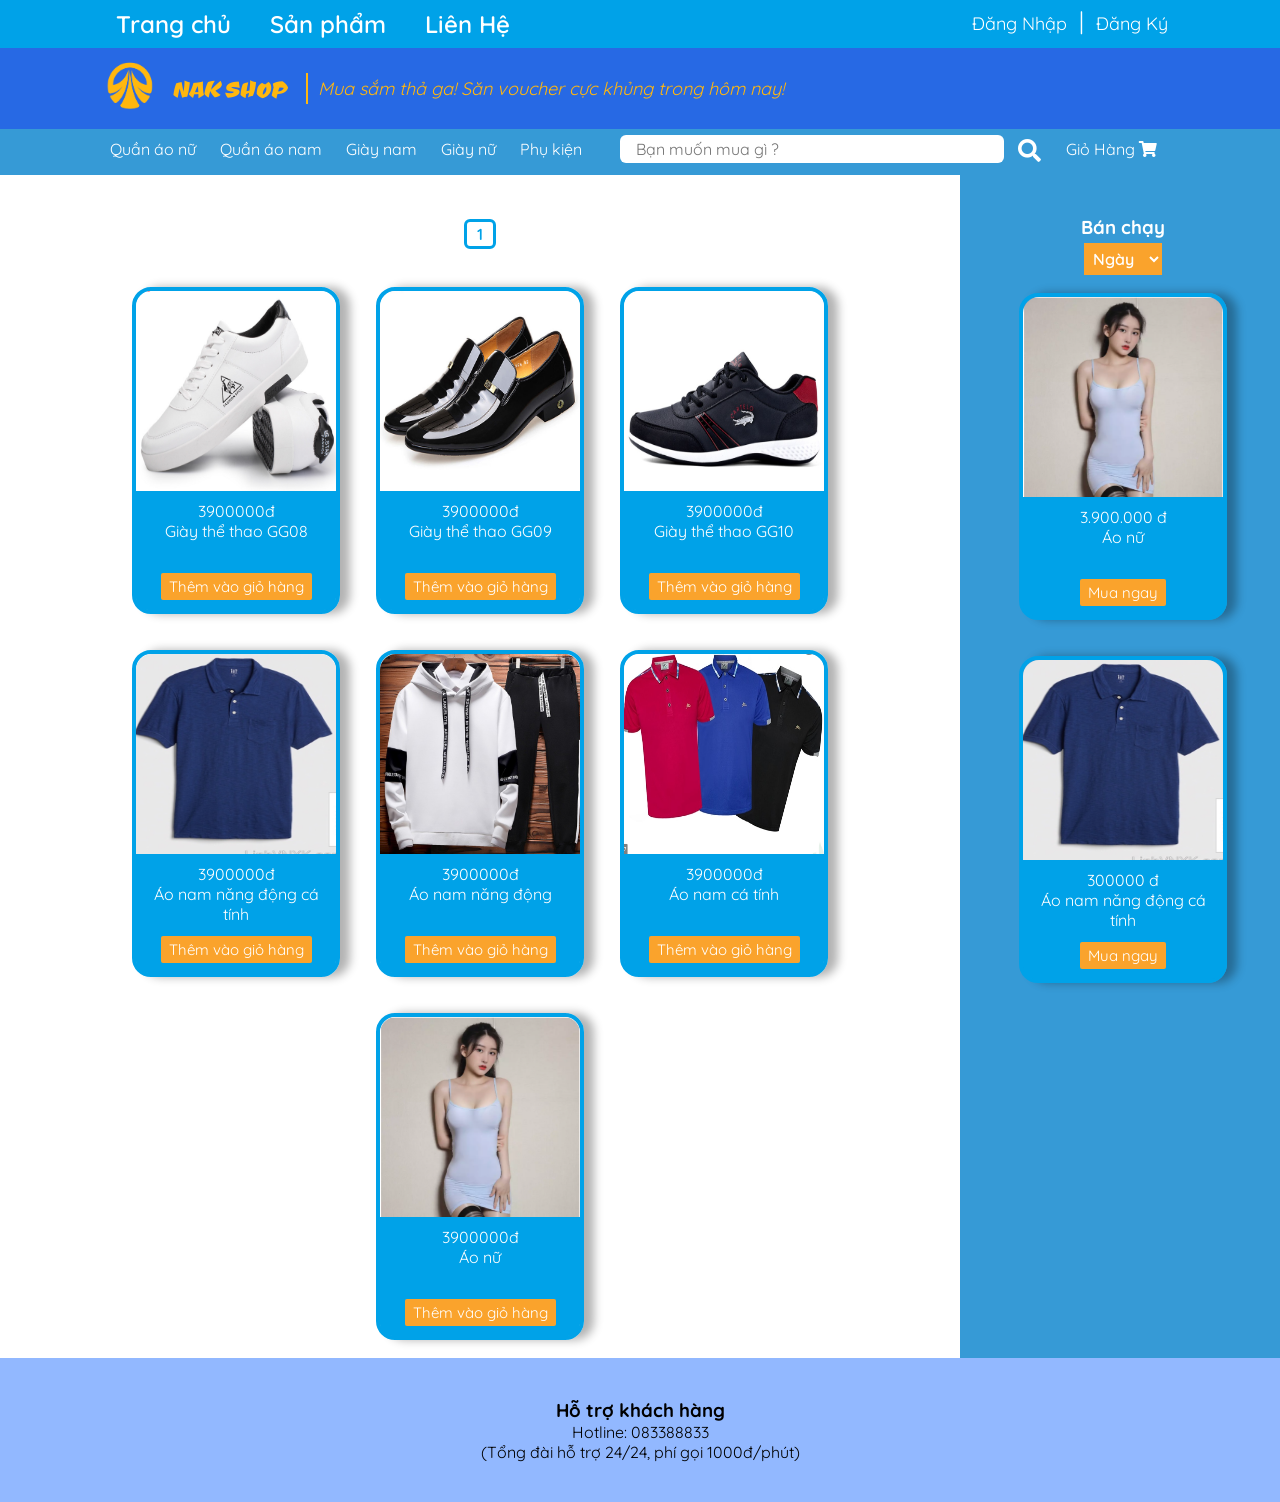
<file: index.html>
<!DOCTYPE html>
<html lang="en">

<head>
   <meta charset="UTF-8" />
   <link rel="preconnect" href="https://fonts.googleapis.com" />
   <link href="https://fonts.googleapis.com/css2?family=Quicksand&display=swap" rel="stylesheet" />
   <link href="https://fonts.googleapis.com/css2?family=Ceviche+One&family=Quicksand&display=swap" rel="stylesheet" />
   <link rel="stylesheet" href="./css/Style.css" />
   <link rel="stylesheet" href="./css/responsive.css">
   <link rel="stylesheet" href="./img/fontawesome-free-5.12.1-web/css/all.css" />
   <script src="./src/validator.js"></script>
   <link rel="SHORTCUT ICON" href="./img/favaicon.ico">
   <title>NAK Shop</title>
</head>

<body>
    <header>
        <div class="nav">
            <ul class="nav-list">
                <li><a href="./index.html">Trang chủ</a></li>
                <i class="fas fa-chevron-down"></i>
                <li><a href="#">Sản phẩm</a></li>
                <li><a href="#footer">Liên Hệ</a></li>
            </ul>
            <div class="login-register">
                <a href="#" class="js-login">Đăng Nhập</a>|<a href="#" class="js-register">Đăng Ký</a>
            </div>
        </div>
        <div class="sub-header">
            <a href="">
                <img src="./img/logotrang1.png" alt="logotrang" style="width:60px; height:60px">
            </a>
            <span class="sign">Nak shop</span>
            <i class="slogan">Mua sắm thả ga! Săn voucher cực khủng trong hôm nay!</i>
        </div>
        <div class="nav-content">
            <ul class="nav-content-list">
                <li><a href="#" typeproduct="femaleCloth">Quần áo nữ</a></li>
                <li><a href="#" typeproduct="maleCloth">Quần áo nam</a></li>
                <li><a href="#" typeproduct="Giay">Giày nam</a></li>
                <li><a href="#" typeproduct="Giaynu">Giày nữ</a></li>
                <li><a href="#" typeproduct="phukien">Phụ kiện</a></li>
            </ul>
            <div class="search">
                <input class="search-ip" type="text" placeholder="Bạn muốn mua gì ?" />
                <a href="#"><i class="fas fa-search"></i></a>
            </div>
            <div class="cart-icon">
                <a href="#" onclick="openModal($('.cart'))">
                    Giỏ Hàng
                    <i class="fas fa-shopping-cart"></i>
                </a>
            </div>
        </div>
    </header>

    <div class="content">
        <div class="col-2 product">
            <ul class="product-pages">
            </ul>
            <ul class="product-list"></ul>
        </div>

        <div class="col-2">
            <div class="top-sale">
                <h3>Bán chạy</h3>
                <select name="" id="" onchange="viewTopSale(this.value);">
                    <option value="ngay">Ngày</option>
                    <option value="thang">Tháng</option>
                    <option value="nam">Năm</option>
                </select>
                <ul class="product-list">
                    <li class="products">
                        <img src="./img/aonu1.PNG" alt="product" />
                        <div class="products-content">
                            <p class="price">99000990 đ</p>
                            <p class="description">Áo banaca lona giành cho nữ</p>
                            <button class="buy js-buy">Mua ngay</button>
                        </div>
                    </li>
                    <li class="products">
                        <img src="./img/aonam1.PNG" alt="product" />
                        <div class="products-content">
                            <p class="price">300.000 đ</p>
                            <p class="description">áo nam năng động cá tính</p>
                            <button class="buy js-buy">Mua ngay</button>
                        </div>
                    </li>
                </ul>
            </div>
        </div>
        <div class="clear"></div>
    </div>

    <footer id="footer">
        <div class="customer-support">
            <h3>Hỗ trợ khách hàng</h3>
            <p>Hotline: 083388833</p>
            <p>(Tổng đài hỗ trợ 24/24, phí gọi 1000đ/phút)</p>
        </div>
    </footer>

    <div class="modal">
        <div class="modal-form"></div>
    </div>

    <div class="cart">
        <div class="modal-cart">
            <div class="cart-head">
                <h3>Giỏ hàng</h3><i class="fas fa-times" onclick="closeModal($('.cart'))"></i>
            </div>
            <div class="cart-body">
                <div class="sub-cart">
                    <p>Thông tin Sản phẩm</p>
                    <p>Giá tiền</p>
                    <p>Số lượng</p>
                    <p>Tổng </p>
                </div>
                <ul class="cart-list">
                </ul>
            </div>
            <div class="cart-footer">
                <div class="total-price-cart">
                    <span>Tổng :</span> <span class="total-price">0 đ</span>
                </div>
                <button class="continue" onclick="closeModal($('.cart'))"> Tiếp tục mua hàng</button>
                <button class="clean-cart"><i class="fas fa-dumpster"></i> Xóa hết</button>
                <button class="pay-cart"><a href="./order.html">Đặt hàng >></a></button>
            </div>
        </div>
    </div>
    <script src="./src/index.js"></script>
    <!-- Trong file index -->
    <script>
        document.addEventListener("DOMContentLoaded", function () {
            // Phân tích tham số từ URL
            const urlParams = new URLSearchParams(window.location.search);
            const typeproductValue = urlParams.get('typeproduct');
            const searchText = urlParams.get('search');

            // Hàm để tìm và kích hoạt thẻ a tương ứng trong trang index
            function triggerIndexLink(typeproductValue) {
                const correspondingIndexLink = document.querySelector(`[typeproduct="${typeproductValue}"]`);
                if (correspondingIndexLink) {
                    correspondingIndexLink.click();
                }
            }

            // Hàm để thực hiện tìm kiếm dựa trên nội dung từ tham số URL
            function performSearch(searchText) {
                // Thực hiện tìm kiếm dựa trên searchText
                // Có thể thêm mã xử lý tìm kiếm ở đây

                // Đặt giá trị tìm kiếm vào ô nhập liệu search-ip
                const searchInput = document.querySelector(".search-ip");
                searchInput.value = searchText;

                // Thực hiện thẻ a trong trang index
                const indexSearchLink = document.querySelector(".search a");
                if (indexSearchLink) {
                    indexSearchLink.click();
                }
            }

            // Kích hoạt thẻ a dựa trên giá trị typeproduct từ tham số URL
            if (typeproductValue) {
                setTimeout(() => { // Thêm một độ trễ nhỏ để đảm bảo khởi tạo đúng đắn
                    triggerIndexLink(typeproductValue);
                }, 100);
            }

            // Thực hiện tìm kiếm nếu có thông tin trong tham số URL
            if (searchText) {
                performSearch(searchText);
            }
        });
    </script>

</body>

</html>
</file>
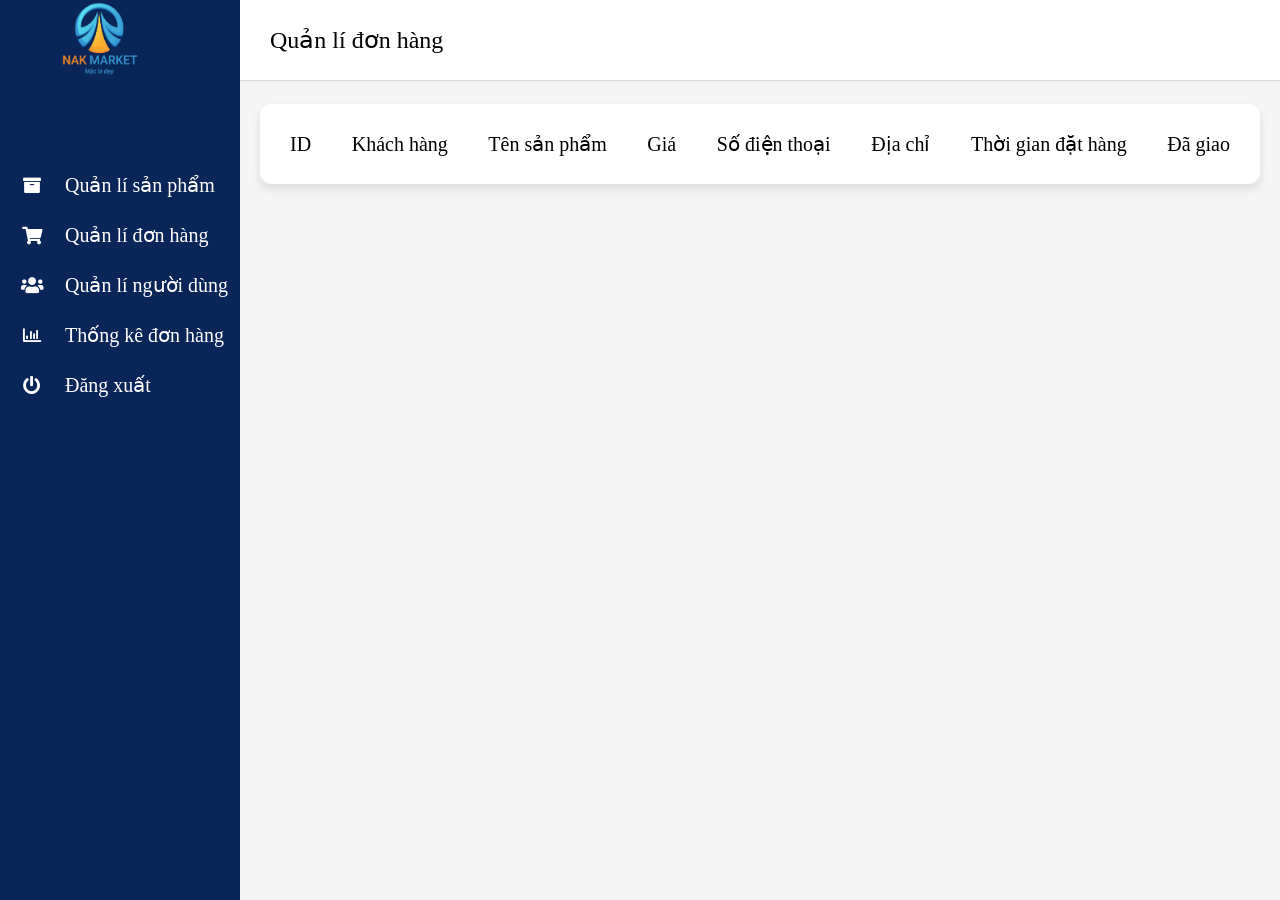
<file: admin1.html>
<!DOCTYPE html>
<html lang="en" dir="ltr">

<head>
    <meta charset="UTF-8">
    <link rel="SHORTCUT ICON" href="./img/favaicon.ico">
    <title>Quản lí NAK SHOP</title>
    <link rel="stylesheet" href="./css/admin.css">
    <link rel="stylesheet" href="./css/admins.css">
    <meta name="viewport" content="width=device-width, initial-scale=1.0">
    <link rel="stylesheet" href="./img/fontawesome-free-5.12.1-web/css/all.min.css">
</head>

<body>
    <div class="sidebar">
        <div class="logo-details">
            <i class='bx bxl-c-plus-plus'></i>
            <span class="sign"><img src="./img/logo/gumac1.png" alt="logo" width="80" height="75"></span>
        </div>
        <ul class="nav-links">
            <li>
                <a href="./admin.html" style="text-decoration: none;color: white;">
                    <i class="fas fa-archive" style="margin-right:3px;margin-left: 2px;"></i>
                    Quản lí sản phẩm
                </a>
            </li>
            <li><a href="./admin1.html" style="text-decoration: none;color: white;">
                    <i class="fas fa-shopping-cart" style="margin-right:3px;margin-left: 2px;"></i>
                    Quản lí đơn hàng
                </a></li>
            <li>
                <a href="./admin2.html" style="text-decoration: none;color: white;">
                    <i class="fas fa-users" style="margin-right:3px;margin-left: 2px;"></i>
                    Quản lí người dùng
                </a>
            </li>
            <li><a href="./admin3.html" style="text-decoration: none;color: white;">
                    <i class="far fa-chart-bar" style="margin-right:3px;margin-left: 2px;"></i>
                    Thống kê đơn hàng
                </a></li>
            <li><a href="./index.html" class="nav-links__logOut" style="text-decoration: none;color: white;">
                    <i class="fas fa-power-off" style="margin-right:3px;margin-left: 2px;"></i>
                    Đăng xuất
                </a></li>

        </ul>
    </div>
    <section class="home-section">
        <nav>
            <div class="sidebar-button">
                <i class='bx bx-menu sidebarBtn'></i>
                <span class="dashboard">Quản lí đơn hàng</span>
            </div>

        </nav>
        <div class="home-content">

        
        <!-- Quản lí đơn hàng-->
        <div class="sales-boxes">
            <div class="recent-sales box">
                <div class="sales-details">
                </div>
            </div>
        </div>
        </div>
        <div class="cart">
            <div class="modal-cart">
               <div class="cart-head">
                  <h3>Giỏ hàng</h3><i class="fas fa-times" onclick="closeModal(document.querySelector('.cart'))"></i>
               </div>
               <div class="cart-body">
                  <div class="sub-cart">
                     <p>Thông tin Sản phẩm</p>
                     <p>Giá tiền</p>
                     <p>Số lượng</p>
                     <p>Tổng </p>
                  </div>
                  <ul class="cart-list">
      
                  </ul>
               </div>
               <div class="cart-footer">
                  <div class="total-price-cart">
                     <span>Tổng :</span> <span class="total-price">0 đ</span>
                  </div>
               </div>
            </div>
         </div>
        <script>
            let $ = document.querySelector.bind(document);
            let $$ = document.querySelectorAll.bind(document);
            function closeModal(modalElement) {
               modalElement.classList.remove('open');
            }

            function openModal(modalElement) {
               modalElement.classList.add('open');
            }
            let order = localStorage.getItem('order') ? JSON.parse(localStorage.getItem('order')) : [];

            let index = 1;
            let idHTML = ``;
            let nameHTML = ``
            let productHTML = ``
            let priceHTML = ``
            let phoneHTML = ``
            let addressHTML = ``
            let checkboxHTML = ``
            let dateHTML = ``
            for(let item of order) {
                let checked = ''
                if(item.isDelivered) {
                    checked = 'checked disabled'
                }
                idHTML+= `<li>${index++}</li>`
                nameHTML+= `<li>${item.name}</li>`
                productHTML+= `<li><a href="#" class="btn__showitem" index="${index - 2}">Xem sản phẩm</a></li>`
                priceHTML+= `<li>${item.totalPrice}đ</li>`
                phoneHTML+= `<li>${item.phone}</li>`
                addressHTML+= `<li>${item.diachi}</li>`
                checkboxHTML+= `<li><input type="checkbox" value="None" id="squaredcheck" index="${index - 2}" class="checkbox1" name="check" ${checked}/></li>`
                dateHTML+= `<li>${item.date}</li>`
            }
            let content = $('.sales-details');
            content.innerHTML= `<ul class="details">
                        <li class="topic">ID</li>
                        ${idHTML}
                    </ul>
                    <ul class="details">
                        <li class="topic">Khách hàng</li>
                        ${nameHTML}
                    </ul>
                    <ul class="details">
                        <li class="topic">Tên sản phẩm</li>
                        ${productHTML}
                    </ul>

                    <ul class="details">
                        <li class="topic">Giá</li>
                        ${priceHTML}
                    </ul>
                    <ul class="details">
                        <li class="topic">Số điện thoại</li>
                        ${phoneHTML}
                    </ul>
                    <ul class="details">
                        <li class="topic">Địa chỉ</li>
                        ${addressHTML}
                    </ul>
                    <ul class="details">
                        <li class="topic">Thời gian đặt hàng</li>
                        ${dateHTML}
                    </ul>
                    <ul class="details">
                        <li class="topic">Đã giao</li>
                        ${checkboxHTML}
                    </ul>`
            
            let showBtns = $$('.btn__showitem')
            let checkBtns = $$('.checkbox1')
            for(let btn of showBtns) {
                btn.addEventListener('click',() => {
                    openModal($('.cart'))
                    let index = btn.getAttribute('index')
                    renderCart(order[index].products)
                })
            }

            for(let btn of checkBtns) {
                btn.addEventListener('change', () => {
                    let index = btn.getAttribute('index')
                    order[index].isDelivered = true;
                    localStorage.setItem('order', JSON.stringify(order));
                    btn.disabled = true;
                })
            }

            function renderCart(cart) {
               let cartHtml = ``;
               let Total = 0;
               cart.forEach(item => Total += item.count * item.price)
                        
               for (let item of cart) {
                  cartHtml += `<li>
                  <div class="info"><img src="${item.img}" alt="img">
                     <p>${item.name}</p>
                  </div>
                  <p class="p">${item.price} đ</p>
                  <div class="quantity">
                     <input type="text" value="${item.count}">
                  </div>
                  <p class="total-price-product">${item.price * item.count} đ</p>
               </li>`
               }
            
               $('.cart-list').innerHTML = cartHtml;
               $('.total-price').innerHTML = `${Total} đ`;
            }
            </script>
</body>

</html>
</file>
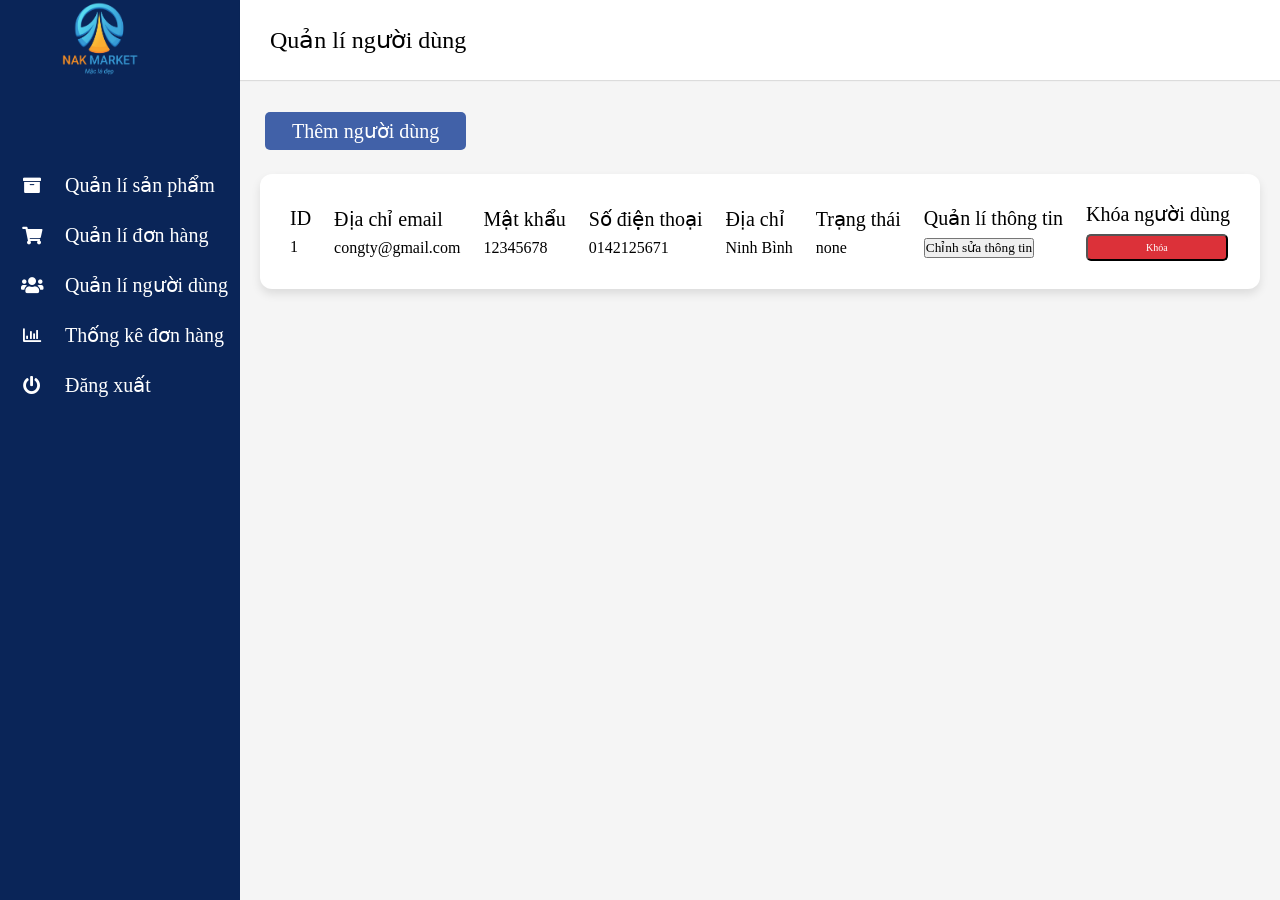
<file: admin2.html>
<!DOCTYPE html>
<html lang="en" dir="ltr">

<head>
    <meta charset="UTF-8">
    <link rel="SHORTCUT ICON" href="./img/favaicon.ico">
    <title>Quản lí NAK SHOP</title>
    <link rel="stylesheet" href="./css/admin.css">
    <link rel="stylesheet" href="./css/admins.css">
    <meta name="viewport" content="width=device-width, initial-scale=1.0">
    <link rel="stylesheet" href="./img/fontawesome-free-5.12.1-web/css/all.min.css">
    <script src="./src/validator.js"></script>
</head>

<body>
    <div class="sidebar">
        <div class="logo-details">
            <i class='bx bxl-c-plus-plus'></i>
            <span class="sign"><img src="./img/logo/gumac1.png" alt="logo" width="80" height="75"></span>
        </div>
        <ul class="nav-links">
            <li>
                <a href="./admin.html" style="text-decoration: none;color: white;">
                    <i class="fas fa-archive" style="margin-right:3px;margin-left: 2px;"></i>
                    Quản lí sản phẩm
                </a>
            </li>
            <li>
                <a href="./admin1.html" style="text-decoration: none;color: white;">
                    <i class="fas fa-shopping-cart" style="margin-right:3px;margin-left: 2px;"></i>
                    Quản lí đơn hàng
                </a>
            </li>
            <li>
                <a href="./admin2.html" style="text-decoration: none;color: white;">
                    <i class="fas fa-users" style="margin-right:3px;margin-left: 2px;"></i>
                    Quản lí người dùng
                </a>
            </li>
            <li>
                <a href="./admin3.html" style="text-decoration: none;color: white;">
                    <i class="far fa-chart-bar" style="margin-right:3px;margin-left: 2px;"></i>
                    Thống kê đơn hàng
                </a>
            </li>
            <li>
                <a href="./index.html" class="nav-links__logOut" style="text-decoration: none;color: white;">
                    <i class="fas fa-power-off" style="margin-right:3px;margin-left: 2px;"></i>
                    Đăng xuất
                </a>
            </li>

        </ul>
    </div>
    <section class="home-section">
        <nav>
            <div class="sidebar-button">
                <i class='bx bx-menu sidebarBtn'></i>
                <span class="dashboard">Quản lí người dùng</span>
            </div>

        </nav>
        <div class="home-content">
            <!-- Quản lí người dùng -->
            <div class="content__btn">
                <a href="#" class="content__btn--adduser">Thêm người dùng</a>
            </div>
            <div class="user-boxes">
                <div class="recent-user box">
                    <div class="user-details"></div>
                </div>
            </div>
        </div>
        <form class="modal__addUser">
            <div class="modal__addUser-overlay"></div>
            <div class="modal__addUser-body">
                <div class="form-addUser__header">
                    <span style="font-size: 30px;margin-left:15px ;color:white;font-weight: 100;">Người dùng</span>
                    <button type="button" class="form-addUser__header--close" style="color:white"><i class="fas fa-times"></i></button>
                </div>
                <div class="warning"></div>
                <div class="form-addUser__content">
                    <div class="submit-field">
                        <input class="submit-field__input"
                               type="email"
                               name="email"
                               placeholder="Example@email.com"
                               value="" />
                        <span class="message-error"></span>
                    </div>
                    <div class="submit-field">
                        <input class="submit-field__input"
                               type="password"
                               name="password"
                               placeholder="Nhập mật khẩu từ 6 kí tự trở lên"
                               value="" />
                        <span class="message-error"></span>
                    </div>
                    <div class="submit-field">
                        <input class="submit-field__input"
                               type="number"
                               name="phone"
                               placeholder="0123456789"
                               value="" />
                        <span class="message-error"></span>
                    </div>
                    <div class="submit-field">
                        <input class="submit-field__input"
                               type="text"
                               name="location"
                               placeholder="Ninh Bình"
                               value="" />
                        <span class="message-error"></span>
                    </div>
                </div>
                <div class="form-addUser__btnSave">
                    <button id="myButtosn" type="submit" class="submit-save" onclick="runCheckRegister()">Lưu</button>
                </div>
            </div>
        </form>

        <script>
            let user = JSON.parse(localStorage.getItem('myUsers'))
            let loginUser = JSON.parse(localStorage.getItem('loginUser'))

            let emailS = '';
            let phoneS = ``;
            let index = 1;
            let idHTML = ``;
            let nameHTML = ``
            let passHTML = ``
            let phoneHTML = ``
            let locationHTML = ``
            let statusHTML = ``
            let buttonsHTML = ``
            let buttonHTML = ``
            for (let item of user) {
                idHTML += `<li>${index++}</li>`
                nameHTML += `<li>${item.email}</li>`
                passHTML += `<li>${item.password}</li>`
                phoneHTML += `<li>${item.phone}</li>`
                locationHTML += `<li>${item.location}</li>`
                statusHTML += `<li>${item.status}</li>`
                buttonsHTML += `<li><button id=buts>Chỉnh sửa thông tin</button></li>`
                buttonHTML += `<li><button id=but>Khóa</button></li>`
            }
            let content = document.querySelector('.user-details');
            content.innerHTML = `<ul class="details">
                                                                             <li class="topic">ID</li>
                                                                             ${idHTML}
                                                                             </ul>
                                                                             <ul class="details">
                                                                                <li class="topic">Địa chỉ email</li>
                                                                                ${nameHTML}
                                                                             </ul>
                                                                             <ul class="details">
                                                                                <li class="topic">Mật khẩu</li>
                                                                                ${passHTML}
                                                                             </ul>
                                                                             <ul class="details">
                                                                                <li class="topic">Số điện thoại</li>
                                                                                ${phoneHTML}
                                                                             </ul>
                                                                             <ul class="details">
                                                                                <li class="topic">Địa chỉ</li>
                                                                                ${locationHTML}
                                                                             </ul>
                                                                             <ul class="details">
                                                                                <li class="topic">Trạng thái</li>
                                                                                ${statusHTML}
                                                                             </ul>
                                                                             <ul class="details">
                                                                                 <li class="topic">Quản lí thông tin</li>
                                                                                ${buttonsHTML}
                                                                             </ul>
                                                                             <ul class="details">
                                                                                 <li class="topic">Khóa người dùng</li>
                                                                                ${buttonHTML}
                                                                             </ul>`
            const buttons = document.querySelectorAll('button');

            buttons.forEach(function (button, index) {
                button.addEventListener('click', function () {
                    const listItem = button.parentNode.previousElementSibling.children[index];
                    let users = JSON.parse(localStorage.getItem('myUsers'));
                    const position = index + 1;
                    // Lấy dữ liệu từ localStorage (nếu có) và chuyển đổi thành mảng users
                    if (position <= users.length) {
                        for (let i = 0; i < users.length; i++) {
                            if (i === index) {
                                var forms = document.getElementsByClassName("modal__addUser");
                                for (var j = 0; j < forms.length; j++) {
                                    forms[j].style.display = "block";
                                    var form = document.forms[j];
                                    for (var j = 0; j < forms.length; j++) {
                                        var inputs = forms[j].getElementsByTagName("input");
                                        inputs[0].value = users[i].email;
                                        inputs[1].value = users[i].password;
                                        inputs[2].value = users[i].phone;
                                        inputs[3].value = users[i].location;
                                        emailS = users[i].email;
                                        phoneS = users[i].phone;
                                    }
                                    var element = form.elements[5];
                                    element.onclick = runCheckRegisters;
                                }
                            }
                        }
                    }
                    else if (position > users.length) {
                        da = index - users.length;
                        for (let i = 0; i < users.length; i++) {
                            if (i === da) {
                                if (users[i].status == 'none') {
                                    // Thay đổi thông tin của người dùng
                                    users[i].status = 'lock';
                                    // Lưu lại mảng users đã được cập nhật vào localStorage
                                    localStorage.setItem('myUsers', JSON.stringify(users));
                                    location.reload();
                                    break; // Kết thúc vòng lặp nếu người dùng đã được tìm thấy
                                }
                                if (users[i].status == 'lock') {
                                    // Thay đổi thông tin của người dùng
                                    users[i].status = 'none';
                                    // Lưu lại mảng users đã được cập nhật vào localStorage
                                    localStorage.setItem('myUsers', JSON.stringify(users));
                                    location.reload();
                                    break; // Kết thúc vòng lặp nếu người dùng đã được tìm thấy
                                }
                            }
                        }
                    }
                });
            });
            var showFormLinks = document.getElementsByClassName("content__btn--adduser");
            for (var i = 0; i < showFormLinks.length; i++) {
                showFormLinks[i].onclick = function () {
                    var forms = document.getElementsByClassName("modal__addUser");
                    for (var j = 0; j < forms.length; j++) {
                        forms[j].style.display = "block";
                        resetInput();
                    }
                    return false; // Ngăn chặn liên kết chuyển hướng đến "#"
                };
            }
            var showFormLinks = document.getElementsByClassName("form-addUser__header--close");
            for (var i = 0; i < showFormLinks.length; i++) {
                showFormLinks[i].onclick = function () {
                    var forms = document.getElementsByClassName("modal__addUser");
                    for (var j = 0; j < forms.length; j++) {
                        forms[j].style.display = "none";
                    }
                    return false; // Ngăn chặn liên kết chuyển hướng đến "#"
                };
            }
        </script>
        <script>
            const $ = document.querySelector.bind(document);
            const $$ = document.querySelectorAll.bind(document);
            let users = localStorage.getItem('myUsers') ? JSON.parse(localStorage.getItem('myUsers')) : [{
                email: "congty@gmail.com",
                password: "12345678",
                phone: "0142125671",
                typeUser: "admin",
                location: "Ninh Bình",
                status: "none",
            }
            ];
            function runCheckRegisters() {
                Validator({
                    form: '.modal__addUser',
                    formGroupSelector: '.submit-field',
                    errorSelector: '.message-error',
                    rules: [
                        Validator.isRequired(
                            'input[name="email"]',
                            "Vui lòng nhập email"
                        ),
                        Validator.isEmail('input[name="email"]'),
                        Validator.isRequired(
                            'input[name="password"]',
                            "Vui lòng nhập mật khẩu"
                        ),
                        Validator.minLength('input[name="password"]', 6),
                        Validator.isRequired(
                            'input[name="phone"]',
                            "Vui lòng nhập số điện thoại"
                        ),
                        Validator.isCorrectPhone('input[name="phone"]'),
                        Validator.isRequired(
                            'input[name="location"]',
                            "Vui lòng nhập địa chỉ"
                        ),
                    ],
                    onSubmit: function (data) {
                        checkRegisters(data);
                    },
                })

                function checkRegisters(data) {
                    let isFound = false;
                    let errorMessage = ``
                    for (let user of users) {
                        if (data.email === user.email || data.phone === user.phone) {
                            isFound = false;
                        }
                        else if (data.email === user.email) {
                            isFound = true;
                            errorMessage = `Email này đã được đăng ký. `
                        }
                        else if (data.phone === user.phone) {
                            isFound = true;
                            errorMessage = `Số điện thoại này đã được đăng ký`
                        }
                        if (isFound) {
                            $('.warning').innerHTML = `<div class="block-warning">
                                            <i class="fas fa-exclamation-circle"></i> ${errorMessage}</div>`
                            break;
                        }
                    }
                    if (!isFound) {
                        updateUsersd(data)
                        window.location = "./admin2.html"
                    }
                }

                function updateUsersd(data) {
                    let users = JSON.parse(localStorage.getItem('myUsers'));
                    for (let i = 0; i < users.length; i++) {
                        if (users[i].email === emailS) {
                            users[i].email = data.email;
                            users[i].password = data.password;
                            users[i].phone = data.phone;
                            users[i].location = data.location;
                            localStorage.setItem('myUsers', JSON.stringify(users));
                        }

                    }
                }

                enableSubmit();
            }
            function runCheckRegister() {
                Validator({
                    form: '.modal__addUser',
                    formGroupSelector: '.submit-field',
                    errorSelector: '.message-error',
                    rules: [
                        Validator.isRequired(
                            'input[name="email"]',
                            "Vui lòng nhập email"
                        ),
                        Validator.isEmail('input[name="email"]'),
                        Validator.isRequired(
                            'input[name="password"]',
                            "Vui lòng nhập mật khẩu"
                        ),
                        Validator.minLength('input[name="password"]', 6),
                        Validator.isRequired(
                            'input[name="phone"]',
                            "Vui lòng nhập số điện thoại"
                        ),
                        Validator.isCorrectPhone('input[name="phone"]'),
                        Validator.isRequired(
                            'input[name="location"]',
                            "Vui lòng nhập địa chỉ"
                        ),
                    ],
                    onSubmit: function (data) {
                        checkRegister(data);
                    },
                })

                function checkRegister(data) {
                    let isFound = false;
                    let errorMessage = ``
                    for (let user of users) {
                        if (data.email === user.email && data.phone === user.phone) {
                            isFound = true;
                            errorMessage = `Email và số điện thoại này đã được đăng ký`
                        }
                        else if (data.email === user.email) {
                            isFound = true;
                            errorMessage = `Email này đã được đăng ký. `
                        }
                        else if (data.phone === user.phone) {
                            isFound = true;
                            errorMessage = `Số điện thoại này đã được đăng ký`
                        }

                        if (isFound) {
                            $('.warning').innerHTML = `<div class="block-warning">
                                            <i class="fas fa-exclamation-circle"></i> ${errorMessage}</div>`
                            break;
                        }
                    }
                    if (!isFound) {
                        updateUsers(data)
                        window.location = "./admin2.html"
                    }
                }

                function updateUsers(data) {
                    users.push({
                        email: data.email,
                        password: data.password,
                        phone: data.phone,
                        location: data.location,
                        typeUser: "member",
                        status: "none"
                    });
                    loginUser = users[users.length - 1];
                    alert("Người dùng đã được thêm thành công!");
                    updateLocalStorage();
                }

                enableSubmit();
            }
            function resetInput() {
                let inputs = $$('input')
                for (let input of inputs) {
                    input.value = '';
                }
            }
            function updateLocalStorage() {
                let usersData = JSON.stringify(users);
                let loginUserData = JSON.stringify(loginUser);

                localStorage.setItem('myUsers', usersData);
                localStorage.setItem('loginUser', loginUserData)
            }
        </script>
        <script src="./src/script.js"></script>
    </section>

</body>

</html>
</file>
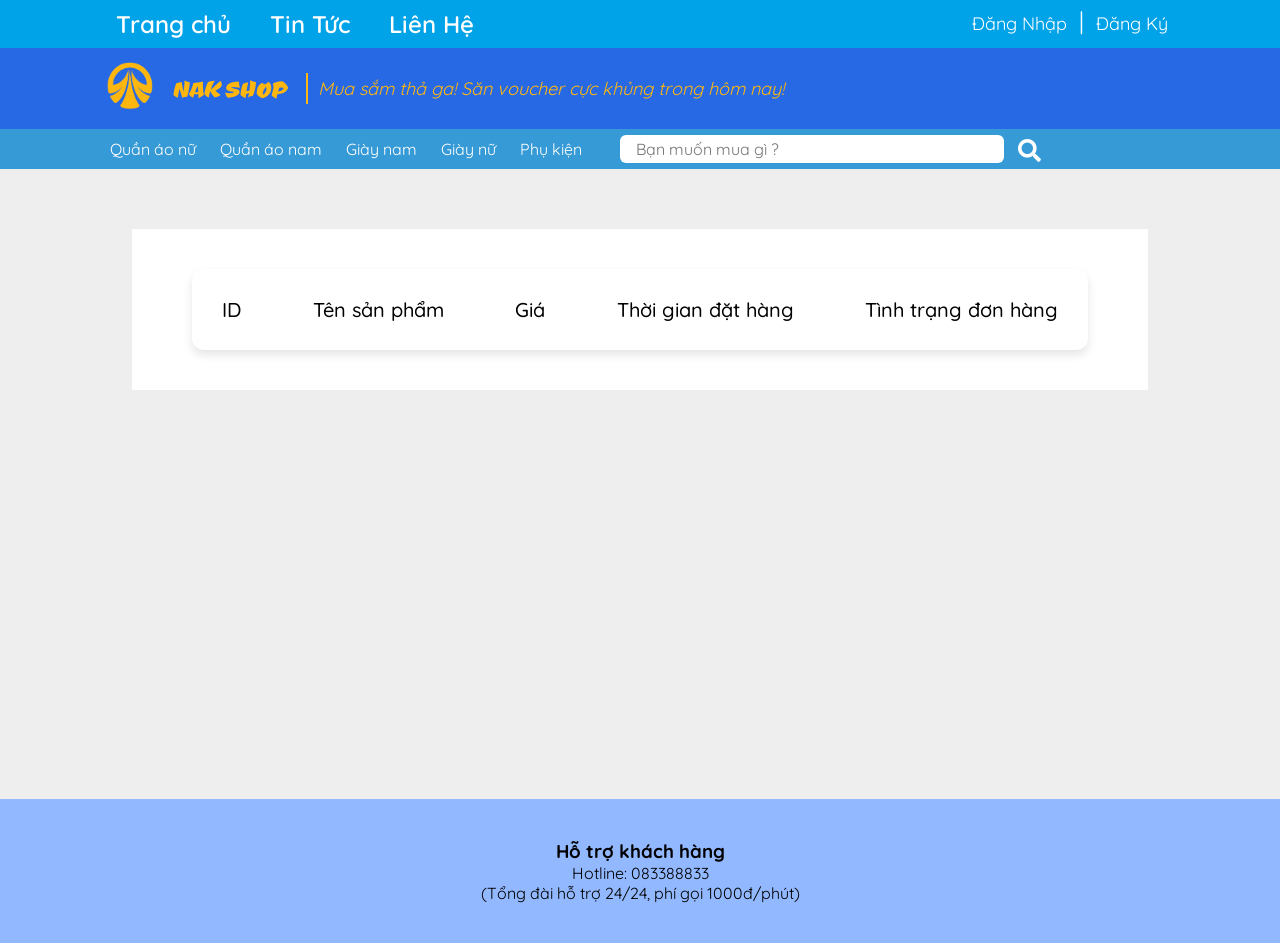
<file: check_order.html>
<!DOCTYPE html>
<html lang="en">
   <head>
      <meta charset="UTF-8" />
      <link rel="preconnect" href="https://fonts.googleapis.com" />
      <link rel="stylesheet" href="https://fonts.googleapis.com/css2?family=Quicksand&display=swap"/>
      <link rel="stylesheet" href="https://fonts.googleapis.com/css2?family=Ceviche+One&family=Quicksand&display=swap"/>
      <link rel="stylesheet" href="./css/Style.css" />
      <link rel="stylesheet" href="./css/responsive.css" />
      <link rel="stylesheet" href="./img/fontawesome-free-5.12.1-web/css/all.css"/>
      <link rel="SHORTCUT ICON" href="./img/favaicon.ico" />
      <title>NAK Shop</title>
      <script src="./src/validator.js"></script>
      <link rel="stylesheet" href="./css/pro_inf.css" />
   </head>

   <body>
       <header>
           <div class="nav">
               <ul class="nav-list">
                   <li><a href="./index.html">Trang chủ</a></li>
                   <i class="fas fa-chevron-down"></i>
                   <li><a href="#">Tin Tức</a></li>
                   <li><a href="#footer">Liên Hệ</a></li>
               </ul>
               <div class="login-register">
                   <a href="#" class="js-login">Đăng Nhập</a>|<a href="#"
                                                                 class="js-register">Đăng Ký</a>
               </div>
           </div>
           <div class="sub-header">
               <a href="">
                   <img src="./img/logotrang1.png"
                        alt="logotrang"
                        style="width: 60px; height: 60px" />
               </a>
               <span class="sign">Nak shop</span>
               <i class="slogan">Mua sắm thả ga! Săn voucher cực khủng trong hôm nay!</i>
           </div>
           <div class="nav-content">
               <ul class="nav-content-list">
                   <li><a href="#" typeproduct="femaleCloth">Quần áo nữ</a></li>
                   <li><a href="#" typeproduct="maleCloth">Quần áo nam</a></li>
                   <li><a href="#" typeproduct="Giay">Giày nam</a></li>
                   <li><a href="#" typeproduct="Giaynu">Giày nữ</a></li>
                   <li><a href="#" typeproduct="phukien">Phụ kiện</a></li>
               </ul>
               <div class="search">
                   <input class="search-ip" type="text" placeholder="Bạn muốn mua gì ?" />
                   <a href="#"><i class="fas fa-search"></i></a>
               </div>
           </div>
        </header>
       <div class="content">
           <div class="content-container">
               <div class="user-boxes">
                   <div class="recent-user box" style="width: 70vw">
                       <div class="user-details">
                           <ul class="details">
                               <li class="topic">ID</li>
                           </ul>
                           <ul class="details">
                               <li class="topic">Tên sản phẩm</li>
                           </ul>

                           <ul class="details">
                               <li class="topic">Giá</li>
                           </ul>
                           <ul class="details">
                               <li class="topic">Thời gian đặt hàng</li>
                           </ul>
                       </div>
                   </div>
               </div>
           </div>
       </div>
       <footer id="footer">
           <div class="customer-support">
               <h3>Hỗ trợ khách hàng</h3>
               <p>Hotline: 083388833</p>
               <p>(Tổng đài hỗ trợ 24/24, phí gọi 1000đ/phút)</p>
           </div>
       </footer>

       <div class="modal">
           <div class="modal-form"></div>
       </div>

       <div class="cart">
           <div class="modal-cart">
               <div class="cart-head">
                   <h3>Giỏ hàng</h3>
                   <i class="fas fa-times" onclick="closeModal($('.cart'))"></i>
               </div>
               <div class="cart-body">
                   <div class="sub-cart">
                       <p>Thông tin Sản phẩm</p>
                       <p>Giá tiền</p>
                       <p>số lượng</p>
                       <p>tổng</p>
                   </div>
                   <ul class="cart-list"></ul>
               </div>
               <div class="cart-footer">
                   <div class="total-price-cart">
                       <span>Tổng :</span> <span class="total-price">0 đ</span>
                   </div>
               </div>
           </div>
       </div>
       <script>
           const $ = document.querySelector.bind(document);
           const $$ = document.querySelectorAll.bind(document);
           function closeModal(modalElement) {
               modalElement.classList.remove("open");
           }

           function openModal(modalElement) {
               modalElement.classList.add("open");
           }

           let loginUser = JSON.parse(localStorage.getItem("loginUser"));
           let orders = localStorage.getItem("order")
               ? JSON.parse(localStorage.getItem("order"))
               : [];

           function logout() {
               loginUser = null;
               localStorage.setItem("loginUser", JSON.stringify(loginUser));
           }

           let Total = 0;
           function render() {
               if (loginUser) {
                   $(".nav .login-register").innerHTML = `<div class="user-login">
                            <p>Xin chào ${loginUser.email}</p>
                            <a href="./index.html" id="logout" onclick="logout()">Đăng xuất</a>
                            <a href="./check_order.html" id="logout">Xem đơn hàng</a>
                         </div>`;
               }
           }

           let index = 1;
           let idHTML = ``;
           let productHTML = ``;
           let priceHTML = ``;
           let dateHTML = ``;
           let statusHTML = ``;
           let productOrder = []
           for (let item of orders) {
               if (item.email === loginUser.email) {
                   productOrder.push(item.products)
                   idHTML += `<li>${index++}</li>`;
                   productHTML += `<li><a href="#" class="btn__showitem" index="${index - 2
                       }">Xem sản phẩm</a></li>`;
                   priceHTML += `<li>${item.totalPrice}đ</li>`;
                   dateHTML += `<li>${item.date}</li>`;
                   if (item.isDelivered) {
                       statusHTML += '<li>Đã giao hàng</li>'
                   }
                   else {
                       statusHTML += '<li>Đang xử lí</li>'
                   }
               }
           }

           $(".user-details").innerHTML = `<ul class="details">
                               <li class="topic">ID</li>
                               <li>${idHTML}</li>
                            </ul>
                            <ul class="details">
                               <li class="topic">Tên sản phẩm</li>
                               <li>${productHTML}</li>
                            </ul>

                            <ul class="details">
                               <li class="topic">Giá</li>
                               <li>${priceHTML}</li>
                            </ul>
                            <ul class="details">
                               <li class="topic">Thời gian đặt hàng</li>
                               <li>${dateHTML}</li>
                            </ul>
                            <ul class="details">
                               <li class="topic">Tình trạng đơn hàng</li>
                               ${statusHTML}
                            </ul>`;

           render();

           let showBtns = $$(".btn__showitem");
           console.log(showBtns)
           for (let btn of showBtns) {
               btn.addEventListener("click", () => {
                   openModal($(".cart"));
                   let index = btn.getAttribute("index");
                   renderCart(productOrder[index]);
               });
           }

           function renderCart(cart) {
               let cartHtml = ``;
               let Total = 0;
               cart.forEach((item) => (Total += item.count * item.price));

               for (let item of cart) {
                   cartHtml += `<li>
                         <div class="info"><img src="${item.img}" alt="img">
                            <p>${item.name}</p>
                         </div>
                         <p class="p">${item.price} đ</p>
                         <div class="quantity">
                            <input type="text" value="${item.count}">
                         </div>
                         <p class="total-price-product">${item.price * item.count
                       } đ</p>
                      </li>`;
               }

               $(".cart-list").innerHTML = cartHtml;
               $(".total-price").innerHTML = `${Total} đ`;
           }
       </script>
       <script>
           document.addEventListener("DOMContentLoaded", function () {
               function handleLinkClick(link) {
                   const typeproductValue = link.getAttribute("typeproduct");
                   window.location.href = "./index.html?typeproduct=" + encodeURIComponent(typeproductValue);
               }
               function handleSearchLinkClick(event) {
                   event.preventDefault();
                   const searchInput = document.querySelector(".search-ip");
                   const searchText = searchInput.value.trim();
                   window.location.href = `./index.html?search=${encodeURIComponent(searchText)}`;
               }
               const proInfoLinks = document.querySelectorAll("[typeproduct]");
               const searchLink = document.querySelector(".search a");

               proInfoLinks.forEach(function (link) {
                   link.addEventListener("click", function (event) {
                       event.preventDefault();
                       handleLinkClick(link);
                   });
               });
               if (searchLink) {
                   searchLink.addEventListener("click", handleSearchLinkClick);
               }
           });
       </script>
   </body>
</html>
</file>
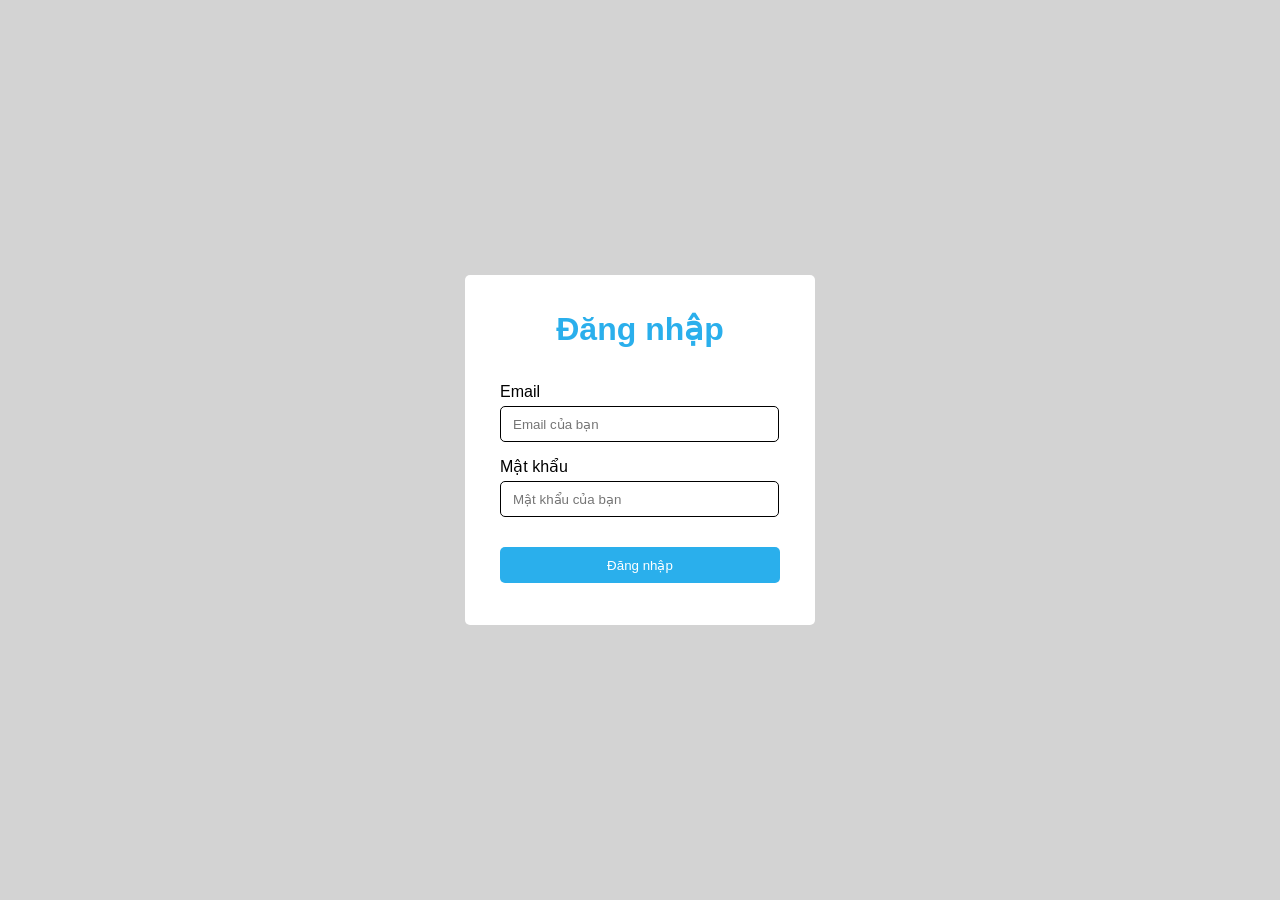
<file: login.html>
<!DOCTYPE html>
<html lang="en">
   <head>
      <meta charset="UTF-8" />
      <meta http-equiv="X-UA-Compatible" content="IE=edge" />
      <meta name="viewport" content="width=device-width, initial-scale=1.0" />
      <title>Đăng nhập</title>
      <link rel="stylesheet" href="./css/login.css" />
      <script src="./src/validator.js"></script>
   </head>

   <body>
      <div class="login-admin">
         <div class="form-overlay"></div>
         <form class="form-content">
            <h1>Đăng nhập</h1>
            <div class="form-group">
               <label class="form-label">Email</label>
               <input
                  class="form-input"
                  type="email"
                  name="email"
                  placeholder="Email của bạn"
                  value=""
               />
               <span class="message-error"></span>
            </div>
            <div class="form-group">
               <label class="form-label">Mật khẩu</label>
               <input
                  class="form-input"
                  type="password"
                  name="password"
                  placeholder="Mật khẩu của bạn"
                  value=""
               />
               <span class="message-error"></span>
            </div>
            <button type="submit" class="btn-login form-submit">
               Đăng nhập
            </button>
         </form>
      </div>
      <script>
         const $ = document.querySelector.bind(document);
         const $$ = document.querySelectorAll.bind(document);
         let users = localStorage.getItem('myUsers') ? JSON.parse(localStorage.getItem('myUsers')) : [{
             email: "congty@gmail.com",
             password: "12345678",
             phone: "0142125671",
             location: "Ninh Bình",
             typeUser: "admin",
             status: "none",
         }
         ];
         let loginUser = JSON.parse(localStorage.getItem('loginUser'))
         
         Validator({
            form: ".form-content",
            formGroupSelector: ".form-group",
            errorSelector: ".message-error",
            rules: [
               Validator.isRequired(
                  'input[name="email"]',
                  "Vui lòng nhập email"
               ),
               Validator.isEmail('input[name="email"]'),
               Validator.isRequired(
                  'input[name="password"]',
                  "Vui lòng nhập mật khẩu"
               ),
               Validator.minLength('input[name="password"]', 6),
            ],
            onSubmit: function (data) {
               checkLogin(data);
            },
         });

         function checkLogin(data) {
            let isFound = false;
            for (let user of users) {
               if (
                  data.email === user.email &&
                  data.password === user.password &&
                  user.typeUser === "admin"
               ) {
                  isFound = true;
               }
            }
            if (!isFound) {
               alert("Sai tài khoàn hoặc mật khẩu")
               resetInput();
            }
            else {
               window.location = './admin.html'
            }
         }

         function resetInput() {
            let inputs = $$("input");
            for (let input of inputs) {
               input.value = "";
            }
         }
         enableSubmit();

         function enableSubmit() {
            $("body").addEventListener("keypress", (e) => {
               if (e.keyCode === 13) $("button").click();
            });
         }
      </script>
   </body>
</html>
</file>
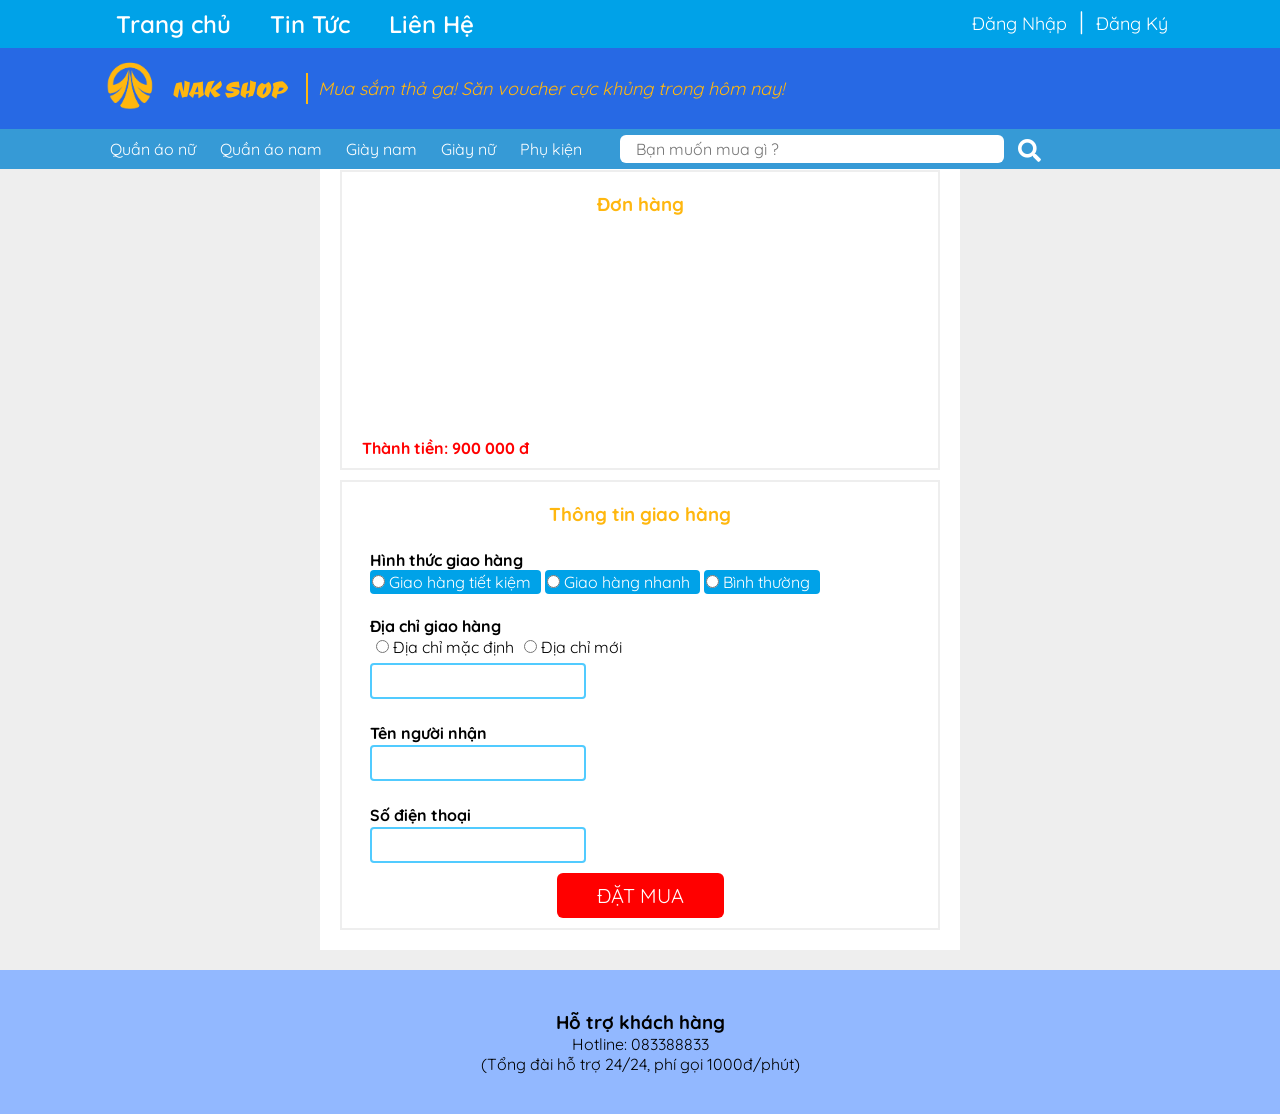
<file: order.html>
<!DOCTYPE html>
<html lang="en">
   <head>
      <meta charset="UTF-8" />
      <link rel="preconnect" href="https://fonts.googleapis.com" />
      <link rel="stylesheet" href="https://fonts.googleapis.com/css2?family=Quicksand&display=swap"/>
      <link rel="stylesheet" href="https://fonts.googleapis.com/css2?family=Ceviche+One&family=Quicksand&display=swap"/>
      <link rel="stylesheet" href="./css/Style.css" />
      <link rel="stylesheet" href="./css/responsive.css" />
      <link rel="stylesheet" href="./img/fontawesome-free-5.12.1-web/css/all.css"/>
      <script src="./src/validator.js"></script>
      <link rel="SHORTCUT ICON" href="./img/favaicon.ico" />
      <title>NAK Shop</title>
      <link rel="stylesheet" href="./css/order.css" />
   </head>
   <body>
       <header>
           <div class="nav">
               <ul class="nav-list">
                   <li><a href="./index.html">Trang chủ</a></li>
                   <i class="fas fa-chevron-down"></i>
                   <li><a href="#">Tin Tức</a></li>
                   <li><a href="#footer">Liên Hệ</a></li>
               </ul>
               <div class="login-register">
                   <a href="#" class="js-login">Đăng Nhập</a>|<a href="#"
                                                                 class="js-register">Đăng Ký</a>
               </div>
           </div>
           <div class="sub-header">
               <a href="">
                   <img src="./img/logotrang1.png"
                        alt="logotrang"
                        style="width: 60px; height: 60px" />
               </a>
               <span class="sign">Nak shop</span>
               <i class="slogan">Mua sắm thả ga! Săn voucher cực khủng trong hôm nay!</i>
           </div>
           <div class="nav-content">
               <ul class="nav-content-list">
                   <li><a href="#" typeproduct="femaleCloth">Quần áo nữ</a></li>
                   <li><a href="#" typeproduct="maleCloth">Quần áo nam</a></li>
                   <li><a href="#" typeproduct="Giay">Giày nam</a></li>
                   <li><a href="#" typeproduct="Giaynu">Giày nữ</a></li>
                   <li><a href="#" typeproduct="phukien">Phụ kiện</a></li>
               </ul>
               <div class="search">
                   <input class="search-ip" type="text" placeholder="Bạn muốn mua gì ?" />
                   <a href="#"><i class="fas fa-search"></i></a>
               </div>
           </div>
       </header>
       <div class="content">
           <div class="content-container">
               <div class="content-container-header">
                   <h3>Đơn hàng</h3>
                   <ul></ul>
                   <br />
                   <h4 class="total-price">Thành tiền: 900 000 đ</h4>
               </div>
               <div class="content-container-body">
                   <h3>Thông tin giao hàng</h3>
                   <form class="form-order">
                       <div class="form-group">
                           <label for="">
                               <h4>Hình thức giao hàng</h4>
                           </label>
                           <div class="order-type">
                               <input class="form-input" type="radio" name="order-type" value="save" />
                               <span>Giao hàng tiết kiệm</span>
                           </div>
                           <div class="order-type">
                               <input class="form-input" type="radio" name="order-type" value="quick" />
                               <span>Giao hàng nhanh</span>
                           </div>
                           <div class="order-type">
                               <input class="form-input" type="radio" name="order-type" value="normal" />
                               <span>Bình thường</span>
                           </div>
                           <br>
                           <span class="message-error"></span>
                       </div>
                       <div class="form-group">
                           <label for="">
                               <h4>Địa chỉ giao hàng</h4>
                           </label>
                           <input type="radio" name="option" id="disableInput" onclick="toggleInput(false)">
                           <label for="disableInput">Địa chỉ mặc định</label>
                           <input type="radio" name="option" id="enableInput" onclick="toggleInput(true)">
                           <label for="enableInput">Địa chỉ mới</label>
                           <br>
                           <input class="form-input" id="diachi" type="text" name="address">
                           <br>
                           <span class="message-error"></span>
                       </div>
                       <div class="form-group">
                           <label for="">
                               <h4>Tên người nhận</h4>
                           </label>
                           <input class="form-input" type="text" name="name">
                           <br>
                           <span class="message-error"></span>
                       </div>
                       <div class="form-group">
                           <label for="">
                               <h4>Số điện thoại</h4>
                           </label>
                           <input class="form-input " id="sdt" type="text" name="phone">
                           <br>
                           <span class="message-error"></span>
                       </div>
                       <div class="submit"><button>ĐẶT MUA</button></div>
                   </form>

               </div>
           </div>
       </div>

       <footer id="footer">
           <div class="customer-support">
               <h3>Hỗ trợ khách hàng</h3>
               <p>Hotline: 083388833</p>
               <p>(Tổng đài hỗ trợ 24/24, phí gọi 1000đ/phút)</p>
           </div>
       </footer>
       <script src="./src/order.js"></script>
       <script>
           document.addEventListener("DOMContentLoaded", function () {
               function handleLinkClick(link) {
                   const typeproductValue = link.getAttribute("typeproduct");
                   window.location.href = "./index.html?typeproduct=" + encodeURIComponent(typeproductValue);
               }
               function handleSearchLinkClick(event) {
                   event.preventDefault();
                   const searchInput = document.querySelector(".search-ip");
                   const searchText = searchInput.value.trim();
                   window.location.href = `./index.html?search=${encodeURIComponent(searchText)}`;
               }
               const proInfoLinks = document.querySelectorAll("[typeproduct]");
               const searchLink = document.querySelector(".search a");

               proInfoLinks.forEach(function (link) {
                   link.addEventListener("click", function (event) {
                       event.preventDefault();
                       handleLinkClick(link);
                   });
               });
               if (searchLink) {
                   searchLink.addEventListener("click", handleSearchLinkClick);
               }
           });
       </script>
   </body>
</html>
</file>
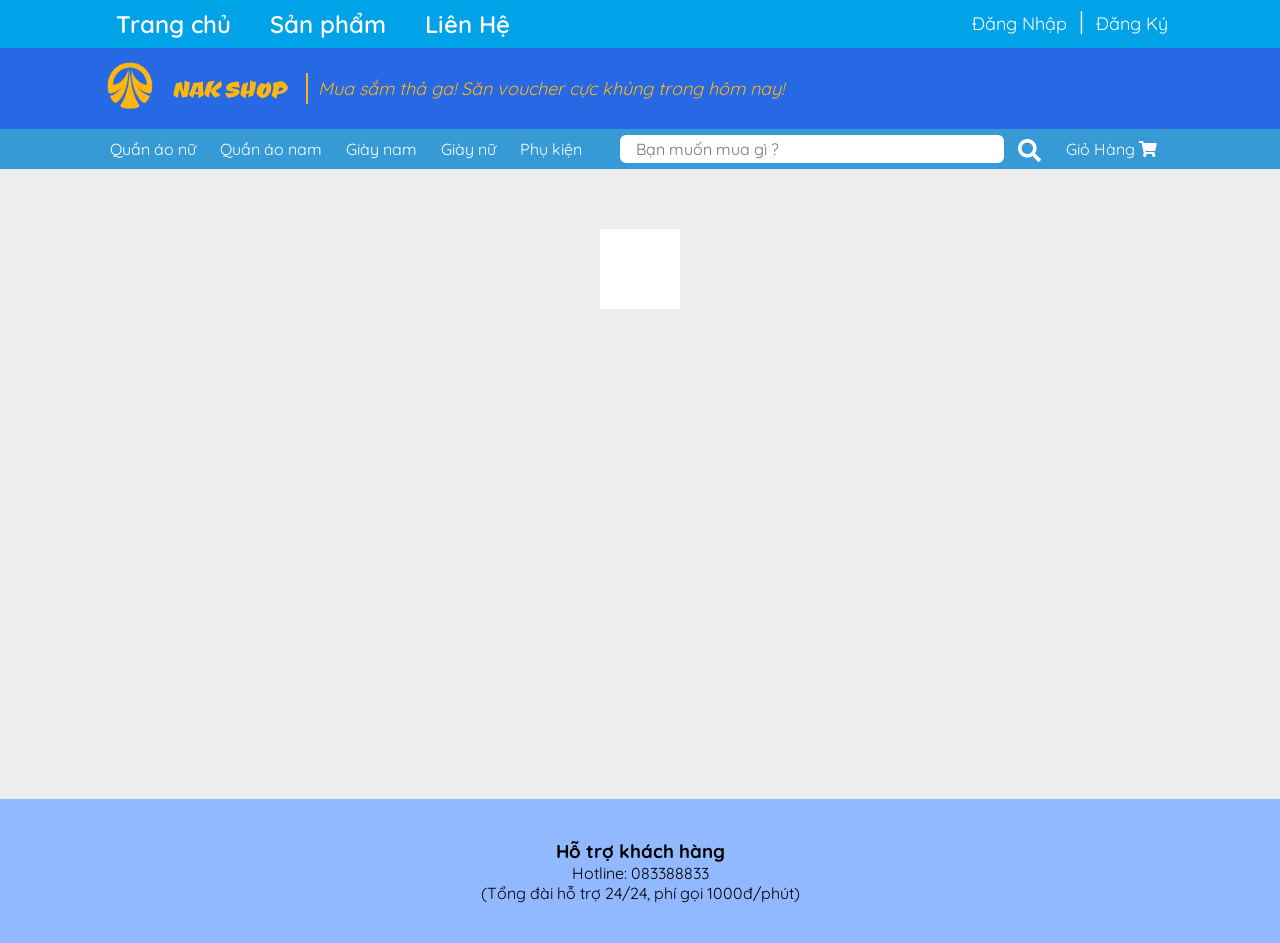
<file: pro_info.html>
<!DOCTYPE html>
<html lang="en">
   <head>
      <meta charset="UTF-8" />
      <link rel="preconnect" href="https://fonts.googleapis.com" />
      <link rel="stylesheet" href="https://fonts.googleapis.com/css2?family=Quicksand&display=swap"/>
      <link rel="stylesheet" href="https://fonts.googleapis.com/css2?family=Ceviche+One&family=Quicksand&display=swap"/>
      <link rel="stylesheet" href="./css/Style.css" />
      <link rel="stylesheet" href="./css/responsive.css" />
      <link rel="stylesheet" href="./img/fontawesome-free-5.12.1-web/css/all.css"/>
      <link rel="SHORTCUT ICON" href="./img/favaicon.ico" />
      <title>NAK Shop</title>
      <script src="./src/validator.js"></script>
      <link rel="stylesheet" href="./css/pro_inf.css" />
   </head>

   <body>
       <header>
           <div class="nav">
               <ul class="nav-list">
                   <li><a href="./index.html">Trang chủ</a></li>
                   <i class="fas fa-chevron-down"></i>
                   <li><a href="#">Sản phẩm</a></li>
                   <li><a href="#footer">Liên Hệ</a></li>
               </ul>
               <div class="login-register">
                   <a href="#" class="js-login">Đăng Nhập</a>|<a href="#"
                                                                 class="js-register">Đăng Ký</a>
               </div>
           </div>
           <div class="sub-header">
               <a href="">
                   <img src="./img/logotrang1.png"
                        alt="logotrang"
                        style="width: 60px; height: 60px" />
               </a>
               <span class="sign">Nak shop</span>
               <i class="slogan">Mua sắm thả ga! Săn voucher cực khủng trong hôm nay!</i>
           </div>
           <div class="nav-content">
               <ul class="nav-content-list">
                   <li><a href="#" typeproduct="femaleCloth">Quần áo nữ</a></li>
                   <li><a href="#" typeproduct="maleCloth">Quần áo nam</a></li>
                   <li><a href="#" typeproduct="Giay">Giày nam</a></li>
                   <li><a href="#" typeproduct="Giaynu">Giày nữ</a></li>
                   <li><a href="#" typeproduct="phukien">Phụ kiện</a></li>
               </ul>
               <div class="search">
                   <input class="search-ip" type="text" placeholder="Bạn muốn mua gì ?" />
                   <a href="#"><i class="fas fa-search"></i></a>
               </div>
               <div class="cart-icon">
                   <a href="#" onclick="openModal($('.cart'))">
                       Giỏ Hàng
                       <i class="fas fa-shopping-cart"></i>
                   </a>
               </div>
           </div>
       </header>
       <div class="content">
           <div class="content-container"></div>
       </div>
       <footer id="footer">
           <div class="customer-support">
               <h3>Hỗ trợ khách hàng</h3>
               <p>Hotline: 083388833</p>
               <p>(Tổng đài hỗ trợ 24/24, phí gọi 1000đ/phút)</p>
           </div>
       </footer>

       <div class="modal">
           <div class="modal-form"></div>
       </div>

       <div class="cart">
           <div class="modal-cart">
               <div class="cart-head">
                   <h3>Giỏ hàng</h3><i class="fas fa-times" onclick="closeModal($('.cart'))"></i>
               </div>
               <div class="cart-body">
                   <div class="sub-cart">
                       <p>Thông tin Sản phẩm</p>
                       <p>Giá tiền</p>
                       <p>Số lượng</p>
                       <p>Tổng </p>
                   </div>
                   <ul class="cart-list">
                   </ul>
               </div>
               <div class="cart-footer">
                   <div class="total-price-cart">
                       <span>Tổng :</span> <span class="total-price">0 đ</span>
                   </div>
                   <button class="continue" onclick="closeModal($('.cart'))"> Tiếp tục mua hàng</button>
                   <button class="clean-cart"><i class="fas fa-dumpster"></i> Xóa hết</button>
                   <button class="pay-cart"><a href="./order.html">Đặt hàng >></a></button>
               </div>
           </div>
       </div>
       <script src="./src/info.js"></script>
       <script>
           document.addEventListener("DOMContentLoaded", function () {
               function handleLinkClick(link) {
                   const typeproductValue = link.getAttribute("typeproduct");
                   window.location.href = "./index.html?typeproduct=" + encodeURIComponent(typeproductValue);
               }
               function handleSearchLinkClick(event) {
                   event.preventDefault();
                   const searchInput = document.querySelector(".search-ip");
                   const searchText = searchInput.value.trim();
                   window.location.href = `./index.html?search=${encodeURIComponent(searchText)}`;
               }
               const proInfoLinks = document.querySelectorAll("[typeproduct]");
               const searchLink = document.querySelector(".search a");

               proInfoLinks.forEach(function (link) {
                   link.addEventListener("click", function (event) {
                       event.preventDefault();
                       handleLinkClick(link);
                   });
               });
               if (searchLink) {
                   searchLink.addEventListener("click", handleSearchLinkClick);
               }
           });
       </script>
   </body>
</html>
</file>
<file: css/Style.css>
:root {
   --main-background: #00a2e8;
   --main-fontcolor: #fff;
   --hover-color: #ffb70f;
}

* {
   margin: 0;
   padding: 0;
   box-sizing: border-box;
   font-family: "Quicksand", sans-serif;
}

html{
   background: #369ad6;
   scroll-behavior: smooth;
}

input::-webkit-outer-spin-button,
input::-webkit-inner-spin-button {
  -webkit-appearance: none;
  margin: 0;
}

input[type="number"] {
   -moz-appearance: textfield;
}

.clear {
   clear: both;
}

/* commond */

header{
   z-index: 1;
   top:0;
   position: fixed;
   width: 100%;
}

.nav {
   padding: 0 100px;
   position: relative;
   font-size: 24px;
   background: var(--main-background);
   height: 48px;
   overflow: hidden;
}

.nav .fa-chevron-down{
   padding: 12px;
   height: 100%;
   display: inline-block;
   color: #fff;
   display: none;
}
.nav .fa-chevron-down:hover{
   background: #fff;
   color: #00a2e8;
}

.nav-list {
   display: inline-block;
}

.nav li {
   display: inline-block;
   list-style: none;
}

.fa-chevron-down{
   /* display: none; */
   padding: 5px;
}

.nav li a {
   padding: 0 16px;
   display: inline-block;
   line-height: 48px;
   font-weight: 600;
   color: var(--main-fontcolor);
}

.nav li:hover a {
   color: var(--main-background);
   background: #fff;
}

a {
   text-decoration: none;
}

.login-register {
   display: inline-block;
   position: absolute;
   right: 100px;
   color: var(--main-fontcolor);
}

.login-register .user-login {
   font-size: 16px;
}

.user-login #logout{
   font-size: 16px;
   line-height: 14px;
}

.login-register a {
   padding: 0 12px;
   display: inline-block;
   line-height: 48px;
   font-size: 18px;
   color: var(--main-fontcolor);
}

.login-register a:hover {
   color:#00a2e8;
   background: #fff;
}

.sub-header {
   min-width: 784px;
   overflow: hidden;
   padding: 8px 0 8px 100px;
   font-size: 18px;
   background: #2769e4;
   color: var(--hover-color);
   display: flex;
   align-items: center;
}
.sub-header .slogan {
   padding-left: 10px;
}

.sub-header .sign {
   padding-left: 12px;
   padding-right: 20px;
   border-right: 2px solid var(--hover-color);
   text-transform: uppercase;
   font-size: 30px;
   font-family: "Ceviche One", cursive;
}

.content {
   background: #369ad6;
   margin-top: 135px;
   min-height: 70vh;
}

.nav-content {
   width: 100%;
   padding-left: 100px;
   background: #369ad6;
}

.nav-content-list li {
   display: inline-block;
}

.nav-content-list li a {
   padding: 0 10px;
   display: block;
   line-height: 40px;
   color: var(--main-fontcolor);
}

.nav-content-list li a:hover {
   color: #ffb70f;
   border-left: 1px solid var(--hover-color);
   border-right: 1px solid var(--hover-color);

}

.nav-content-list {
   display: inline-block;
}

.search {
   padding: 4px;
   margin-right: 50px;
   margin-left: 20px;
   display: inline-block;
   position: relative;
}
.search-ip {
   min-width: 167px;
   width: 30vw;
   padding: 4px 0 4px 16px;
   border: none;
   border-radius: 6px;
   font-size: 16px;
   outline: none;
}

.search i {
   padding: 4px 14px;
   position: absolute;
   color: var(--main-fontcolor);
   font-size: 23px;
}

.search i:hover {
   color: var(--hover-color);
}

.cart-icon {
   line-height: 40px;
   display: inline-block;
}

.cart-icon a {
   padding:0 4px;
   color: var(--main-fontcolor);
}
.cart-icon a:hover {

   display: block;
   border-left: 1px solid #f8ba66;
   border-right: 1px solid #f8ba66;
   color: #f8ba66;
}

.col-2 {
    display: block;
    float: left;
}

.product {
   margin-top: 40px;
   min-height: 100vh;
   width: 75%;
   height: 100%;
   padding: 0 10px;
   background: #fff;
   text-align: center;
}

.product-pages {
   text-align: center;
}

.product-pages li {
   display: inline-block;
}

.product-pages li a {
   width: 32px;
   display: block;
   border-radius: 6px;
   border: 3px solid var(--main-background);
   margin: 44px 8px 20px 8px;
   padding: 2px;
   font-weight: 600;
   color: var(--main-background);
}

.product-pages li a:hover {
   background: var(--hover-color);
}

.top-sale {
   height: 50vh;
}

.product-list .products-content {
   max-width: 200px;
   padding: 10px;
   border-radius: 0 0 12px 12px;
   background: var(--main-background);
   color: var(--main-fontcolor);
}

.description {
   min-height: 40px;
}

.products-content .price {
   text-align: center;
}

.product-list {
   text-align: center;
}
.product-list li {
   display: inline-block;
   margin: 18px;
   border-radius: 19px;
   border: 4px solid var(--main-background);
   box-shadow: 10px 0 10px rgba(0, 0, 0, 0.3);
}

.product-list li:hover {
   border: 4px solid var(--hover-color);
}

.buy:hover {
   background: var(--hover-color);
   cursor: pointer;
}
.buy {
   margin-top: 12px;
   padding: 4px 8px;
   border: none;
   border-radius: 2px;
   background: #faa32c;
   color: var(--main-fontcolor);
   font-size: 15px;
}

.product-list li img {
   width: 200px;
   height: 200px;
   display: block;
   border-radius: 16px 16px 0 0;
}

.top-sale {
   width: 25%;
   position: absolute;
   margin: 0;
   color: var(--main-fontcolor);
   text-align: center;
   border-left: 6px #369ad6 solid;
   background: #369ad6;
}

.top-sale select {
   border: none;
   margin-top: 4px;
   padding: 5px;
   background: #faa32c;
   color: var(--main-fontcolor);
   font-size: 16px;
   font-weight: 600;
   outline: none;
}
.top-sale h3{
   margin-top: 80px;
}

.clear {
   clear: both;
}

.modal,
.cart {
   position: fixed;
   top: 0;
   left: 0;
   right: 0;
   bottom: 0;
   z-index: 2;
   display: none;
   align-items: center;
   justify-content: center;
   background: rgba(0, 0, 0, 0.3);
}

.modal-form {
   width: 800px;
   position: relative;
   animation: scrollmodal ease 0.6s;
   background: #fff;
}

.form-header {
   padding: 11px;
   position: relative;
   display: flex;
   align-items: center;
   justify-content: center;
   background: var(--main-background);
   color: var(--main-fontcolor);
   letter-spacing: 2px;
   text-transform: uppercase;
}

.form-header i {
   padding: 12px;
   position: absolute;
   right: 0;
   top: 0;
   font-size: 28px;
   color: var(--main-fontcolor);
}

.form-header i:hover {
   background: #faa32c;
}

.warning .block-warning {
   margin: 20px 28px;
   margin-bottom: 0;
   border: 1px solid #f10;
   padding: 8px;
   background: rgba(255, 15, 0, 0.3);
}

.form-content,
.form-content .form-group  {
   display: flex;
   flex-direction: column;
}

.form-content {
   padding: 12px 20px;
}

.form-content .message-error {
   padding-top: 2px;
   font-size: 14px;
   color: #f10;
}

.form-content p {
   margin: 8px;
}

.message-error i {
   padding-right: 6px;
}

.form-group {
   padding: 8px;
}

.form-group .form-input {
   margin: 2px 0;
   padding: 8px;
}

.modal-form .form-submit {
   height: 36px;
   margin: 8px;
   border: 0;
   background: var(--main-background);
   color: var(--main-fontcolor);
   font-size: 16px;
   font-weight: 700;
   cursor: pointer;
}

.modal-form .form-submit:hover{
   background: #ffb70f;
}

.open {
   display: flex;
}

.invalid {
   border: 1px solid #f10!important;
}

.modal-cart{
   position: relative;
   min-width: 80%;
   background: #fff;
   min-height: 500px;
   animation: scrollmodal ease 0.6s;
}

.cart-head{
   height: 60px;
   display: flex;
   justify-content: center;
   align-items: center;
   position: relative;
   background: #00a2e8;
   color: #fff;
}

.cart-head .fa-times,
.cart-head h3{
   padding: 10px;
}

.cart-head .fa-times{
   font-size: 23px;
   display: block;
   position: absolute;
   top:0;
   right: 0;
   padding: 10px 14px;
}

.cart-head .fa-times:hover{
   background: #fff;
   color: #ffb70f;
   cursor: pointer;
}

.cart-body{
   position: relative;
}

.cart-body .sub-cart{
   background-color: #51cbff;
   color: #fff;
   font-size: 16px;
   padding: 4px 10px;
}

.cart-body .sub-cart p{
   font-size: 18px;
   display: inline-block;
   width: 19%;
   text-decoration: underline;
}

.cart-body .sub-cart p:first-child{
   width: 35%;
}

.cart-body ul{
   margin: 10px;
   margin-top: 20px;
}

.cart-body .cart-list {
   margin-top: 10px;
   height: 300px;
   overflow-y: scroll;
}

.cart-body .cart-list li{
   box-shadow: 0 0 10px rgba(0, 0, 0, 0.3) ;
   color: #fff;
   margin-top: 6px;
   border-radius: 6px;
   padding: 10px 4px;
   background: #51cbff;
   
}

.cart-body .cart-list li > *{
   display: inline-block;
   width: 19%;
}

.cart-list li .info{
   width: 35%;
}

.cart-list .info > *{
   display: inline-block;
}

.cart-list li .quantity button{
   padding: 6px;
    width: 31px;
    background: #ffb70f;
    border: none;
    color: #fff;
    border-radius: 4px;
}

.cart-list li .quantity button:hover{
   opacity: 0.8;
   cursor: pointer;
}

.cart-list li .quantity input{
   border:  2px solid #faa32c;
   border-radius: 2px;
   color: #faa32c;
   text-align: center;
   width: 34px;
   padding: 4px;
}

.cart-list li .quantity > *{
   display: inline-block;
}

.cart-list li .delete-product{
   text-align: center;
   padding: 10px;
   width: 5%;
   display: inline-block;
}
.delete-product:hover{
   cursor: pointer;
   color: #ffb70f;
}

.total-price-cart{
   width: 28%;
   position: absolute;
   right: 0;
}

.cart-list li img{
   border-radius: 2px;
   height: 60px;
}

.total-price-product{
   font-size: 20px;
}

.total-price-cart{
   bottom: 60px;
   margin: 10px;
   font-weight: 600;
   font-size: 18px;
   color: #faa32c;
   border-bottom:1px solid#faa32c ;
}

.cart-footer{
   display: flex;
    justify-content: space-between;
    position: absolute;
    bottom: 0;
    width: 100%;
}

.cart-footer button{
   border: none;
   margin: 20px;
   font-size: 16px;
   padding: 6px 10px;
   background: orange;
   border-radius: 4px;
   color: #fff;
   min-width: 100px;
}

.pay-cart{
   width: 180px;
}

.cart-footer button:hover{ 
   background: #51cbff;
   cursor: pointer;
}

footer{
   background-color: #92b8ff;
   display: flex;
   justify-content: space-evenly;
   padding: 40px;
}

footer div{
   text-align: center;
   display: flex;
   flex: 1;
   flex-direction: column;
   justify-content: center;
}

@keyframes scrollmodal {
   from {
      transform: translateY(-300px);
      opacity: 0.4;
   }
   to {
      transform: translateY(0);
      opacity: 1;
   }
}

/*user boxes*/

.user-boxes .recent-user{
   width: 100%;
   background: #fff;
   padding: 20px 30px;
   margin: 0 20px;
   border-radius: 12px;
   box-shadow: 0 5px 10px rgba(0, 0, 0, 0.1);
 }
.user-boxes .user-details{
   display: flex;
   align-items: center;
   justify-content: space-between;
 }
 
 .user-boxes .user-details li.topic{
   font-size: 20px;
   font-weight: 500;
 }
 .user-boxes .user-details li{
   list-style: none;
   margin: 8px 0;
 }

 .btn__showitem{
   background-color: #2260DA;
   border-radius: 5px;
   color: white !important;
   padding: 3px 10px;
   text-decoration: none;
 }
</file>
<file: css/responsive.css>
@media (min-width: 1024px)
{
    
}
/* tablet */
@media (min-width: 770px) and (max-width: 1023px)
{
    .cart{
        padding: 10px;
    }
    .search {
        display: inline-block;
    }
}

@media (max-width: 856px){

}

/* mobile */

@media (max-width: 769px) {
    .search {
        padding: 6px;
        display: inline-block;
    }
    .nav li{
        display: block;
    }
    .nav .fa-chevron-down{
        display: inline-block;
    }
    .nav li:first-child{
        display: inline-block;
    }
    .nav .fa-chevron-down{
    display: inline-block;
}

    
}
</file>
<file: css/admin.css>
/* Googlefont Poppins CDN Link */
@import url('https://fonts.googleapis.com/css2?family=Poppins:wght@200;300;400;500;600;700&display=swap');
*{
  margin: 0;
  padding: 0;
  box-sizing: border-box;
  font-family: 'Poppins', sans-serif;
}
.sidebar{
  position: fixed;
  height: 100%;
  width: 240px;
  background: #0A2558;
  transition: all 0.5s ease;
}
.sidebar.active{
  width: 60px;
}
.sidebar .logo-details{
  height: 80px;
  display: flex;
  align-items: center;
}
.sidebar .logo-details i{
  font-size: 28px;
  font-weight: 500;
  color: #fff;
  min-width: 60px;
  text-align: center
}
.sidebar .logo-details .logo_name{
  color: #fff;
  font-size: 24px;
  font-weight: 500;
}
.sidebar .nav-links{
  margin-top: 80px;
  font-size: 20px;
}
.sidebar .nav-links li{
  position: relative;
  list-style: none;
  height: 50px;
}
.sidebar .nav-links li a{
  height: 100%;
  width: 100%;
  display: flex;
  align-items: center;
  text-decoration: none;
  transition: all 0.4s ease;
}

.sidebar .nav-links li i{
  min-width: 60px;
  text-align: center;
  font-size: 18px;
  color: #fff;
}
/* .sidebar .nav-links li a .links_name{
  color: #fff;
  font-size: 15px;
  font-weight: 400;
  white-space: nowrap;
} */
.sidebar .nav-links .log_out{
  position: absolute;
  bottom: 0;
  width: 100%;
}
.home-section{
  position: relative;
  background: #f5f5f5;
  min-height: 100vh;
  width: calc(100% - 240px);
  left: 240px;
  transition: all 0.5s ease;
}
.sidebar.active ~ .home-section{
  width: calc(100% - 60px);
  left: 60px;
}
.sanphamdetail{
  background: white;
  border: 2px red so;
}
.home-section nav{
  display: flex;
  justify-content: space-between;
  height: 80px;
  background: #fff;
  display: flex;
  align-items: center;
  position: fixed;
  width: calc(100% - 240px);
  left: 240px;
  z-index: 100;
  padding: 0 20px;
  box-shadow: 0 1px 1px rgba(0, 0, 0, 0.1);
  transition: all 0.5s ease;
}
.product {
  min-height: 100vh;
  width: 75%;
  height: 100%;
  padding: 0 10px;
  background: #fff;
  text-align: center;
  display: flex;
}
.sidebar.active ~ .home-section nav{
  left: 60px;
  width: calc(100% - 60px);
}
.home-section nav .sidebar-button{
  display: flex;
  align-items: center;
  font-size: 24px;
  font-weight: 500;
}
nav .sidebar-button i{
  font-size: 35px;
  margin-right: 10px;
}
.home-section nav .search-box{
  position: relative;
  height: 50px;
  max-width: 550px;
  width: 100%;
  margin: 0 20px;
}
nav .search-box input{
  height: 100%;
  width: 100%;
  outline: none;
  background: #F5F6FA;
  border: 2px solid #EFEEF1;
  border-radius: 6px;
  font-size: 18px;
  padding: 0 15px;
}
nav .search-box .bx-search{
  position: absolute;
  height: 40px;
  width: 40px;
  background: #2697FF;
  right: 5px;
  top: 50%;
  transform: translateY(-50%);
  border-radius: 4px;
  line-height: 40px;
  text-align: center;
  color: #fff;
  font-size: 22px;
  transition: all 0.4 ease;
}
.home-section nav .profile-details{
  display: flex;
  align-items: center;
  background: #F5F6FA;
  border: 2px solid #EFEEF1;
  border-radius: 6px;
  height: 50px;
  min-width: 190px;
  padding: 0 15px 0 2px;
}
nav .profile-details img{
  height: 40px;
  width: 40px;
  border-radius: 6px;
  object-fit: cover;
}
nav .profile-details .admin_name{
  font-size: 15px;
  font-weight: 500;
  color: #333;
  margin: 0 10px;
  white-space: nowrap;
}
nav .profile-details i{
  font-size: 25px;
  color: #333;
}
.home-section .home-content{
  position: relative;
  padding-top: 104px;
}
.home-content .overview-boxes{
  display: flex;
  align-items: center;
  justify-content: space-between;
  flex-wrap: wrap;
  padding: 0 20px;
  margin-bottom: 26px;
}
.overview-boxes .box{
  display: flex;
  align-items: center;
  justify-content: center;
  flex: 1;
  width: calc(100% / 4 - 15px);
  background: #fff;
  padding: 15px 14px;
  border-radius: 12px;
  box-shadow: 0 5px 10px rgba(0,0,0,0.1);
}
.overview-boxes .box-topic{
  font-size: 20px;
  font-weight: 500;
}
.home-content .box .number{
  display: inline-block;
  font-size: 35px;
  margin-top: -6px;
  font-weight: 500;
}
.home-content .box .indicator{
  display: flex;
  align-items: center;
}
.home-content .box .indicator i{
  height: 20px;
  width: 20px;
  background: #8FDACB;
  line-height: 20px;
  text-align: center;
  border-radius: 50%;
  color: #fff;
  font-size: 20px;
  margin-right: 5px;
}
.box .indicator i.down{
  background: #e87d88;
}
.home-content .box .indicator .text{
  font-size: 12px;
}
.home-content .box .cart{
  display: inline-block;
  font-size: 32px;
  height: 50px;
  width: 50px;
  background: #cce5ff;
  line-height: 50px;
  text-align: center;
  color: #66b0ff;
  border-radius: 12px;
  margin: -15px 0 0 6px;
}
.home-content .box .cart.two{
   color: #2BD47D;
   background: #C0F2D8;
 }
.home-content .box .cart.three{
   color: #ffc233;
   background: #ffe8b3;
 }
.home-content .box .cart.four{
   color: #e05260;
   background: #f7d4d7;
 }
.home-content .total-order{
  font-size: 20px;
  font-weight: 500;
}
.home-content .sales-boxes{
  display: flex;
  justify-content: space-between;
  /* padding: 0 20px; */
}

/* left box */
.home-content .sales-boxes .recent-sales{
  width: 100%;
  background: #fff;
  padding: 20px 30px;
  margin: 0 20px;
  border-radius: 12px;
  box-shadow: 0 5px 10px rgba(0, 0, 0, 0.1);
}
.home-content .sales-boxes .sales-details{
  display: flex;
  align-items: center;
  justify-content: space-between;
}

.sales-boxes .sales-details li.topic{
  font-size: 20px;
  font-weight: 500;
}
.sales-boxes .sales-details li{
  list-style: none;
  margin: 8px 0;
}

.sales-boxes .box .button{
  width: 100%;
  display: flex;
  justify-content: flex-end;
}
.sales-boxes .box .button a{
  color: #fff;
  background: #0A2558;
  padding: 4px 12px;
  font-size: 15px;
  font-weight: 400;
  border-radius: 4px;
  text-decoration: none;
  transition: all 0.3s ease;
}
.sales-boxes .box .button a:hover{
  background:  #0d3073;
}
/*user boxes*/
.home-content .user-boxes{
  display: flex;
  justify-content: space-between;
}
.home-content .user-boxes .recent-user{
  width: 100%;
  background: #fff;
  padding: 20px 30px;
  margin: 0 20px;
  border-radius: 12px;
  box-shadow: 0 5px 10px rgba(0, 0, 0, 0.1);
}
.home-content .user-boxes .user-details{
  display: flex;
  align-items: center;
  justify-content: space-between;
}

.user-boxes .user-details li.topic{
  font-size: 20px;
  font-weight: 500;
}
.user-boxes .user-details li{
  list-style: none;
  margin: 8px 0;
}

/*btn__addItem*/
.modal-content__addItem{
    position: fixed;
    top: 0;
    right: 0;
    bottom: 0;
    left: 0;
}

.modal-content__addItem.open{
  display: flex;
}
.modal-content__addItem .form-overlay{
    position: absolute;
    width: 100%;
    height: 100%;
    background-color: rgba(0, 0, 0, 0.3);
}
.form-addItem {
    width: 550px;
    background-color: white;
    margin: auto;
    z-index: 1;
    border-radius: 5px;
}
.modal-content__addItem .form-addItem .form-addItem__header{
    display: flex;
    align-items: center;
    justify-content: space-between;
    width: 100%;
    height: 50px;
    background-color: #2260DA;
}
.modal-content__addItem .form-addItem .form-addItem__header .form-addItem__header--close{
    font-size: 20px;
    width: 50px;
    height: 50px;
    border:none;
    background-color: #2260DA;
    cursor: pointer;
}
.modal-content__addItem .form-addItem .form-addItem__header .form-addItem__header--close:hover{
    background-color: #DC3139;
}
.modal-content__addItem .form-addItem__content{
    margin-top: 15px;
}
.form-addItem__content .submit-field__input{
    width: 95%;
    height: 40px;
    margin-bottom: 15px;
    border: 1px solid rgb(161, 158, 158);
    border-radius: 5px;
    word-wrap: break-word;
    padding-left: 10px;
    margin-left: 14px;
}
.submit-save{
    background-color:#2260DA;
    color: white;
    border: 0px;
    text-align: center;
    width: 95%;
    height: 40px;
    margin-top: 4px;
    margin-left: 14px;
    margin-bottom: 12px;
}
/*btn addUser*/
.modal__addUser {
    position: fixed;
    top: 0;
    right: 0;
    bottom: 0;
    left: 0;
}

.modal__addUser.open{
  display: flex;
}
.modal__addUser .modal__addUser-overlay{
    position: absolute;
    width: 100%;
    height: 100%;
    background-color: rgba(0, 0, 0, 0.3);
}
.modal__addUser-body {
    position: relative;
    width: 550px;
    background-color: white;
    margin: 12% auto;
    z-index: 1;
    border-radius: 5px;
}
.modal__addUser .modal__addUser-body .form-addUser__header {
    display: flex;
    align-items: center;
    justify-content: space-between;
    width: 100%;
    height: 50px;
    background-color: #2260DA;
}
.modal__addUser .modal__addUser-body .form-addUser__header .form-addUser__header--close{
    font-size: 20px;
    width: 50px;
    height: 50px;
    border:none;
    background-color: #2260DA;
    cursor: pointer;
}
.modal__addUser .modal__addUser-body .form-addUser__header .form-addUser__header--close:hover{
    background-color: #DC3139;
}
.modal__addUser .form-addUser__content {
    margin-top: 15px;
}
.form-addUser__content .submit-field__input {
    width: 95%;
    height: 40px;
    margin-bottom: 15px;
    border: 1px solid rgb(161, 158, 158);
    border-radius: 5px;
    word-wrap: break-word;
    padding-left: 10px;
    margin-left: 14px;
}

.submit-save {
    background-color: #2260DA;
    color: white;
    border: 0px;
    text-align: center;
    width: 95%;
    height: 40px;
    margin-top: 4px;
    margin-left: 14px;
    margin-bottom: 12px;
}
/*btn edititem*/
.modal-content__editItem{
  position: fixed;
  top: 0;
  right: 0;
  bottom: 0;
  left: 0;
  display: flex;
}
.modal-content__editItem .form-overlay{
  position: absolute;
  width: 100%;
  height: 100%;
  background-color: rgba(0, 0, 0, 0.3);
}
.form-editItem {
  width: 550px;
  height: 400px;
  background-color: white;
  margin: auto;
  z-index: 1;
  border-radius: 5px;
}
.modal-content__editItem .form-editItem .form-editItem__header{
  display: flex;
  align-items: center;
  justify-content: space-between;
  width: 100%;
  height: 50px;
  background-color: #2260DA;
}
.modal-content__editItem .form-editItem .form-editItem__header .form-editItem__header--close{
  font-size: 20px;
  width: 50px;
  height: 50px;
  border:none;
  background-color: #2260DA;
}
.modal-content__editItem .form-editItem .form-editItem__header .form-editItem__header--close:active{
  background-color: #DC3139;
}
.modal-content__editItem .form-editItem__content{
  margin-top: 15px;
}
.form-editItem__content .submit-field__input{
  width: 95%;
  height: 40px;
  margin-bottom: 15px;
  border: 1px solid rgb(161, 158, 158);
  border-radius: 5px;
  word-wrap: break-word;
  padding-left: 10px;
  margin-left: 14px;
}
.submit-save{
  background-color:#2260DA;
  color: white;
  text-align: center;
  width: 95%;
  height: 40px;
  margin-top: 4px;
  margin-left: 14px;
}
.btn__showitem{
  background-color: #2260DA;
  border-radius: 5px;
  color: white !important;
  padding: 3px 10px;
  text-decoration: none;
}
.checkbox1{
  margin-top: 4px;
  margin-left: 25px;
}

.message-error {
  padding-left: 12px;
  font-size: 14px;
  color: #f10;
}

.message-error i {
  padding-right: 6px;
}

/* Responsive Media Query */
@media (max-width: 1240px) {
  .sidebar{
    width: 60px;
  }
  .sidebar.active{
    width: 220px;
  }
  .home-section{
    width: calc(100% - 60px);
    left: 60px;
  }
  .sidebar.active ~ .home-section{
    /* width: calc(100% - 220px); */
    overflow: hidden;
    left: 220px;
  }
  .home-section nav{
    width: calc(100% - 60px);
    left: 60px;
  }
  .sidebar.active ~ .home-section nav{
    width: calc(100% - 220px);
    left: 220px;
  }
}
@media (max-width: 1150px) {
  .home-content .sales-boxes{
    flex-direction: column;
  }
  .home-content .sales-boxes .box{
    width: 100%;
    overflow-x: scroll;
    margin-bottom: 30px;
  }
  .home-content .sales-boxes .top-sales{
    margin: 0;
  }
}
@media (max-width: 1000px) {
  .overview-boxes .box{
    width: calc(100% / 2 - 15px);
    margin-bottom: 15px;
  }
}
@media (max-width: 700px) {
  nav .sidebar-button .dashboard,
  nav .profile-details .admin_name,
  nav .profile-details i{
    display: none;
  }
  .home-section nav .profile-details{
    height: 50px;
    min-width: 40px;
  }
  .home-content .sales-boxes .sales-details{
    width: 560px;
  }
}
@media (max-width: 550px) {
  .overview-boxes .box{
    width: 100%;
    margin-bottom: 15px;
  }
  .sidebar.active ~ .home-section nav .profile-details{
    display: none;
  }
}
.button {
    background-color: blue;
    color: white;
}

    .button:first-child {
        background-color: red;
    }
#but{
    color:red;
}
</file>
<file: css/admins.css>
*{
    margin: 0;
    padding: 0;
    box-sizing: border-box;
    font-family: roboto;
 }
 .header{
    width: 100%;
    height: 80px;
    border: 2px solid rgba(53,59,73,255);
    background-color: rgba(53,59,73,255);
    display: flex;
    justify-content: space-between;
    position: fixed;
 }
 .header .header__logo{
    color: #f87173;    
    padding: 26px 17px;
 }
 .header .header__admin{
    color: #f87173;    
    margin: 26px 17px;
    text-align: center;
    font-size: 25px;
 }
 .container{
    display: flex;
 }
 .left-sidebar {
    width: 20%;
    height: 673px;
    border: 2px solid rgba(53,59,73,255);
    background-color: rgba(53,59,73,255);
    margin-top: 80px;
    position:fixed;
 }
 .sidebar__item, .sidebar__order, 
 .sidebar__user, .sidebar__chart, .sidebar__logout {
    float: left;
    clear: both;
    width: 302px;
    height: 50px;
    text-align: left;
    font-size: 25px;
    margin-bottom: 50px;
    margin-left: 10px;
 }
 .content{
    width: 80%;
    margin: 0;
    padding: 0;
    float: left;
    clear: both;
    background-color:#e90000 ;
    margin-top: 75px;
    margin-left: 305px;
 }
 .head-line{
    margin-top: 10px;
    margin-left: 25px;
    font-size: 40px;
 }
 .content__btn{
    margin-top: 20px;
    margin-left: 25px;
    height: 50px;
 }
 .content__btn--additem{
    font-size: 20px;
    width: 100px;
    height: 30px;
    border-radius: 5px;
    color: white;
    text-decoration: none;
    padding: 8px 27px 8px 27px;
    background: #4161a8;
    margin-top:10px;
    line-height: 10px;
 }
 .modal-content__addItem, .modal-content__editItem{
    display: none;
 }
.content__btn--adduser {
    font-size: 20px;
    width: 100px;
    height: 30px;
    border-radius: 5px;
    color: white;
    text-decoration: none;
    padding: 8px 27px 8px 27px;
    background: #4161a8;
    margin-top: 10px;
    line-height: 10px;
}

.modal-content__addUser, .modal-content__editUser {
    display: none;
}
.modal__addUser {
    display: none;
}
 .cart.open{
    display: flex;
 }
 .content__item--bigitem{
   width: 96%;
   height: 100%;
   display: flex;
   border: 2px solid #ffffff;
   background-color: rgb(255 255 255);
   margin-left: 25px;
   align-items: center;
   justify-content: space-between;
   margin-bottom: 15px !important;
   padding: 10px;
   box-shadow: 0px 0px 4px 5px #b6ebff;
   border-radius: 10px;
 }
 .left, .right{
    display: flex;
 }
 
 .content__item--image{
    width: 100%;
    height: 85px;
    margin-left: 20px;
    border-radius: 10px;
 }
 .content__edititem{
    font-size: 30px;
    padding: 10px 20px;
    margin-right: 12px;
    background-color: #2260DA;
    border-radius: 5px;
    color: white;
    font-size: 20px;
 }
 .content__deleteitem{
    font-size: 30px;
    padding: 7px 20px;
    background-color: #dc3139;
    color: white;
    font-size: 20px;
    border-radius: 5px;
    
 }
#but {
    font-size: 30px;
    padding: 6px 58px;
    background-color: #dc3139;
    color: white;
    font-size: 10px;
    border-radius: 5px;
    cursor: pointer;
}
.home-content .box .cart {
   display: none;
}
.home-content .box .cart.two {
   display: none;
}
.home-content .box .cart.three {
   display: none;
}
.home-content .box .cart.four {
   display: none;
}

.cart {
   position: fixed;
   top: 0;
   left: 0;
   right: 0;
   bottom: 0;
   z-index: 100;
   display: none;
   align-items: center;
   justify-content: center;
   background: rgba(0, 0, 0, 0.3);
}

.modal-cart{
   position: relative;
   min-width: 80%;
   background: #fff;
   min-height: 500px;
   animation: scrollmodal ease 0.6s;
}

.cart-head{
   height: 60px;
   display: flex;
   justify-content: center;
   align-items: center;
   position: relative;
   background: #00a2e8;
   color: #fff;
}

.cart-head .fa-times,
.cart-head h3{
   padding: 10px;
}

.cart-head .fa-times{
   font-size: 23px;
   display: block;
   position: absolute;
   top:0;
   right: 0;
   padding: 10px 14px;
}

.cart-head .fa-times:hover{
   background: #fff;
   color: #ffb70f;
   cursor: pointer;
}

.cart-body{
   position: relative;
}

.cart-body .sub-cart{
   background-color: #51cbff;
   color: #fff;
   font-size: 16px;
   padding: 4px 10px;
}

.cart-body .sub-cart p{
   font-size: 18px;
   display: inline-block;
   width: 19%;
   text-decoration: underline;
}

.cart-body .sub-cart p:first-child{
   width: 35%;
}

.cart-body ul{
   margin: 10px;
   margin-top: 20px;
}

.cart-body .cart-list {
   margin-top: 10px;
   height: 300px;
   overflow-y: scroll;
}

.cart-body .cart-list li{
   box-shadow: 0 0 10px rgba(0, 0, 0, 0.3) ;
   color: #fff;
   margin-top: 6px;
   border-radius: 6px;
   padding: 10px 4px;
   background: #51cbff;
   
}

.cart-body .cart-list li > *{
   display: inline-block;
   width: 19%;
}

.cart-list li .info{
   width: 35%;
}

.cart-list .info > *{
   display: inline-block;
}

.cart-list li .quantity button{
   padding: 6px;
    width: 31px;
    background: #ffb70f;
    border: none;
    color: #fff;
    border-radius: 4px;
}

.cart-list li .quantity button:hover{
   opacity: 0.8;
   cursor: pointer;
}

.cart-list li .quantity input{
   border:  2px solid #faa32c;
   border-radius: 2px;
   color: #faa32c;
   text-align: center;
   width: 34px;
   padding: 4px;
}

.cart-list li .quantity > *{
   display: inline-block;
}

.cart-list li .delete-product{
   text-align: center;
   padding: 10px;
   width: 5%;
   display: inline-block;
}
.delete-product:hover{
   cursor: pointer;
   color: #ffb70f;
}

.total-price-cart{
   width: 28%;
   position: absolute;
   right: 0;
}

.cart-list li img{
   border-radius: 2px;
   height: 60px;
}

.total-price-product{
   font-size: 20px;
}

.total-price-cart{
   bottom: 60px;
   margin: 10px;
   font-weight: 600;
   font-size: 18px;
   color: #faa32c;
   border-bottom:1px solid#faa32c ;
}
</file>
<file: css/pro_inf.css>
.content{
    display: flex;
    flex-direction: column;
    align-items: center;
    margin-top: 169px;
    background: #eee;
}

.content-container{
    background: #fff;
    padding: 40px;
    display: flex;
    margin-top: 60px;
}

.content-container img{
    width: 333px;
}

.info-container{
    min-width: 440px;
    position: relative;
    line-height: 30px;
    margin-left: 20px;
    color: #faa32c;
    border: 2px solid #eee;
    padding: 10px;
    min-height: 300px;
}

.info-container .discount{
    color: #00a2e8;
    font-size: 20px;

}

.pro-pic{
    width: 100%;
    display: flex;
    color: #fff;
    background-color: #aaa;
}

.pro-pic p{
    width: 86px;
    font-size: 14px;
    line-height: 16px;
    padding: 4px;
}

.pro-pic img{
    width: 70px;
}

.info-container .info-container-footer{
    position: absolute;
    bottom: 10px;
}

.info-container .info-container-footer button{
    text-align: center;
    background: #ff5555;
    border: none;
    padding: 10px;
    font-size: 20px;
    margin-top: 10px;
    border-radius: 4px;
    color: #fff;
}

.info-container .info-container-footer button:hover{
    opacity: 0.8;
    cursor: pointer;
}

.info-container-header {
    border-bottom: 1px solid #eee ;
}

.modal,
.cart {
   position: fixed;
   top: 0;
   left: 0;
   right: 0;
   bottom: 0;
   z-index: 2;
   display: none;
   align-items: center;
   justify-content: center;
   background: rgba(0, 0, 0, 0.3);
}

.modal-form {
   width: 800px;
   position: relative;
   animation: scrollmodal ease 0.6s;
   background: #fff;
}

.form-header {
   padding: 11px;
   position: relative;
   display: flex;
   align-items: center;
   justify-content: center;
   background: var(--main-background);
   color: var(--main-fontcolor);
   letter-spacing: 2px;
   text-transform: uppercase;
}

.form-header i {
   padding: 12px;
   position: absolute;
   right: 0;
   top: 0;
   font-size: 28px;
   color: var(--main-fontcolor);
}

.form-header i:hover {
   background: #faa32c;
}

.warning .block-warning {
   margin: 20px 28px;
   margin-bottom: 0;
   border: 1px solid #f10;
   padding: 8px;
   background: rgba(255, 15, 0, 0.3);
}

.form-content,
.form-content .form-group  {
   display: flex;
   flex-direction: column;
}

.form-content {
   padding: 12px 20px;
}

.form-content .message-error {
   padding-top: 2px;
   font-size: 14px;
   color: #f10;
}

.form-content p {
   margin: 8px;
}

.message-error i {
   padding-right: 6px;
}

.form-group {
   padding: 8px;
}

.form-group .form-input {
   margin: 2px 0;
   padding: 8px;
}

.modal-form .form-submit {
   height: 36px;
   margin: 8px;
   border: 0;
   background: var(--main-background);
   color: var(--main-fontcolor);
   font-size: 16px;
   font-weight: 700;
   cursor: pointer;
}

.modal-form .form-submit:hover{
   background: #ffb70f;
}

.open {
   display: flex;
}

.invalid {
   border: 1px solid #f10!important;
}

.modal-cart{
   position: relative;
   min-width: 80%;
   background: #fff;
   min-height: 500px;
   animation: scrollmodal ease 0.6s;
}

.cart-head{
   height: 60px;
   display: flex;
   justify-content: center;
   align-items: center;
   position: relative;
   background: #00a2e8;
   color: #fff;
}

.cart-head .fa-times,
.cart-head h3{
   padding: 10px;
}

.cart-head .fa-times{
   font-size: 23px;
   display: block;
   position: absolute;
   top:0;
   right: 0;
   padding: 10px 14px;
}

.cart-head .fa-times:hover{
   background: #fff;
   color: #ffb70f;
   cursor: pointer;
}

.cart-body{
   position: relative;
}

.cart-body .sub-cart{
   background-color: #51cbff;
   color: #fff;
   font-size: 16px;
   padding: 4px 10px;
}

.cart-body .sub-cart p{
   font-size: 18px;
   display: inline-block;
   width: 19%;
   text-decoration: underline;
}

.cart-body .sub-cart p:first-child{
   width: 35%;
}

.cart-body ul{
   margin: 10px;
   margin-top: 20px;
}

.cart-body .cart-list {
   margin-top: 10px;
   height: 300px;
   overflow-y: scroll;
}

.cart-body .cart-list li{
   box-shadow: 0 0 10px rgba(0, 0, 0, 0.3) ;
   color: #fff;
   margin-top: 6px;
   border-radius: 6px;
   padding: 10px 4px;
   background: #51cbff;
   
}

.cart-body .cart-list li > *{
   display: inline-block;
   width: 19%;
}

.cart-list li .info{
   width: 35%;
}

.cart-list .info > *{
   display: inline-block;
}

.cart-list li .quantity button{
   padding: 6px;
    width: 31px;
    background: #ffb70f;
    border: none;
    color: #fff;
    border-radius: 4px;
}

.cart-list li .quantity button:hover{
   opacity: 0.8;
   cursor: pointer;
}

.cart-list li .quantity input{
   border:  2px solid #faa32c;
   border-radius: 2px;
   color: #faa32c;
   text-align: center;
   width: 34px;
   padding: 4px;
}

.cart-list li .quantity > *{
   display: inline-block;
}

.cart-list li .delete-product{
   text-align: center;
   padding: 10px;
   width: 5%;
   display: inline-block;
}
.delete-product:hover{
   cursor: pointer;
   color: #ffb70f;
}

.total-price-cart{
   width: 28%;
   position: absolute;
   right: 0;
}

.cart-list li img{
   border-radius: 2px;
   height: 60px;
}

.total-price-product{
   font-size: 20px;
}

.total-price-cart{
   bottom: 60px;
   margin: 10px;
   font-weight: 600;
   font-size: 18px;
   color: #faa32c;
   border-bottom:1px solid#faa32c ;
}

.cart-footer{
   display: flex;
    justify-content: space-between;
    position: absolute;
    bottom: 0;
    width: 100%;
}

.cart-footer button{
   border: none;
   margin: 20px;
   font-size: 16px;
   padding: 6px 10px;
   background: orange;
   border-radius: 4px;
   color: #fff;
   min-width: 100px;
}

.pay-cart{
   width: 180px;
}

.cart-footer button:hover{ 
   background: #51cbff;
   cursor: pointer;
}
</file>
<file: css/login.css>
*{
    margin: 0;
    padding: 0;
    box-sizing: border-box;
    font-family: "Quicksand", sans-serif;
}
.login-admin{
    position:fixed;
    top:0;
    right: 0;
    bottom: 0;
    left: 0;
    display: flex;
}
 .form-overlay{
    z-index: 1;
    position:absolute;
    width: 100%;
    height: 100%;
    background-color: lightgray;
}
.form-content{
    z-index: 2;
    width: 350px;
    height: 350px;
    background-color: white;
    margin: auto;
    border-radius: 5px;
}
h1{
    color:#2aafec;
    text-align: center;
    margin: 35px 0;
    font-weight: 400px;
}
.form-group{
    padding: 0 25px;
    margin-bottom: 15px;
}
.btn-login{
    width: 80%;
    height: 36px;
    color:white;
    border:1px;
    border-radius: 5px;
    margin-left: 35px;
    margin-top: 15px;
    background-color: #2aafec;
    cursor: pointer;
}
.form-label{
    display: block;
    margin-left: 10px;
    margin-bottom: 5px;
}
.form-input{
    width: 93%;
    height: 36px;
    border:1px solid black;
    padding: 0 12px;
    margin-left: 10px;
    border-radius: 5px;
}
.btn-login:active {
    background-color: #1492cc;
    box-shadow: 0 5px #666;
    transform: translateY(4px);
}
.message-error {
    padding-top: 2px;
    font-size: 14px;
    color: #f10;
 }

 .message-error i {
    padding-right: 6px;
 }
</file>
<file: css/order.css>
.content {
   flex-direction: column;
   display: flex;
   align-items: center;
   background: #eee;
   margin-top: 130px;
}

.content > p {
   margin-top: 12px;
   background: #b6cbd7;
   text-align: center;
   border-radius: 4px;
   padding: 4px 10px;
}

.content-container {
   width: 50%;
   background: #fff;
   margin: 20px 0px;
   padding: 20px;
}

.content-container-body h3,
.content-container-header h3 {
   text-align: center;
   margin: 10px;
   color: #ffb70f;
}

.content-container-header ul {
   overflow-y: scroll;
}

.content-container-header li {
   margin-top: 6px;
   border-radius: 6px;
   padding: 10px 4px;
   border: 1px solid #51cbff;
   list-style: none;
}

.content-container-header li > * {
   display: inline-block;
   width: 32.3333%;
}

.content-container-header li .info > * {
   display: inline-block;
}

.content-container-header li img {
   border-radius: 2px;
   height: 60px;
}

.content-container-body,
.content-container-header {
   min-height: 300px;
   position: relative;
   border: 2px solid #eee;
   padding: 10px 20px;
}

.content-container-header h4 {
   bottom: 10px;
   position: absolute;
   color: red;
}

.content-container-body {
   margin-top: 10px;
}

.content-container-body input {
   border-radius: 4px;
   border: #51cbff 2px solid;
   padding: 4px;
   margin: 0 0 8px 6px;
   margin-top: 4px;
}

.content-container-body input[type="text"] {
   width: 40%;
}

.content-container-body input:focus {
   border: #ffb70f 2px solid;
   outline: #ffb70f 2px solid;
}

.content-container-body input:focus[type="radio"] {
   color: #ffb70f;
   background: #ffb70f;
   border: #ffb70f 2px solid;
   outline: none;
}

.content-container-body h4 {
   margin-top: 6px;
}

.content-container-body .order-type {
   display: inline-block;
   background: #00a2e8;
   padding: 2px 10px 2px 2px;
   border-radius: 4px;
   color: #fff;
}

.content-container-body button {
   background: red;
   border: none;
   color: #fff;
   padding: 10px 40px;
   border-radius: 6px;
   font-size: 20px;
   margin: auto;
}

.content-container-body button:hover {
   background: #51cbff;
   cursor: pointer;
}

.content-container-body .submit {
   display: flex;
   width: 100%;
   align-items: center;
}

.invalid {
   border: 1px solid #f10 !important;
}

.message-error {
   padding-top: 2px;
   font-size: 14px;
   color: #f10;
}

.message-error i {
   padding-right: 6px;
}
</file>
